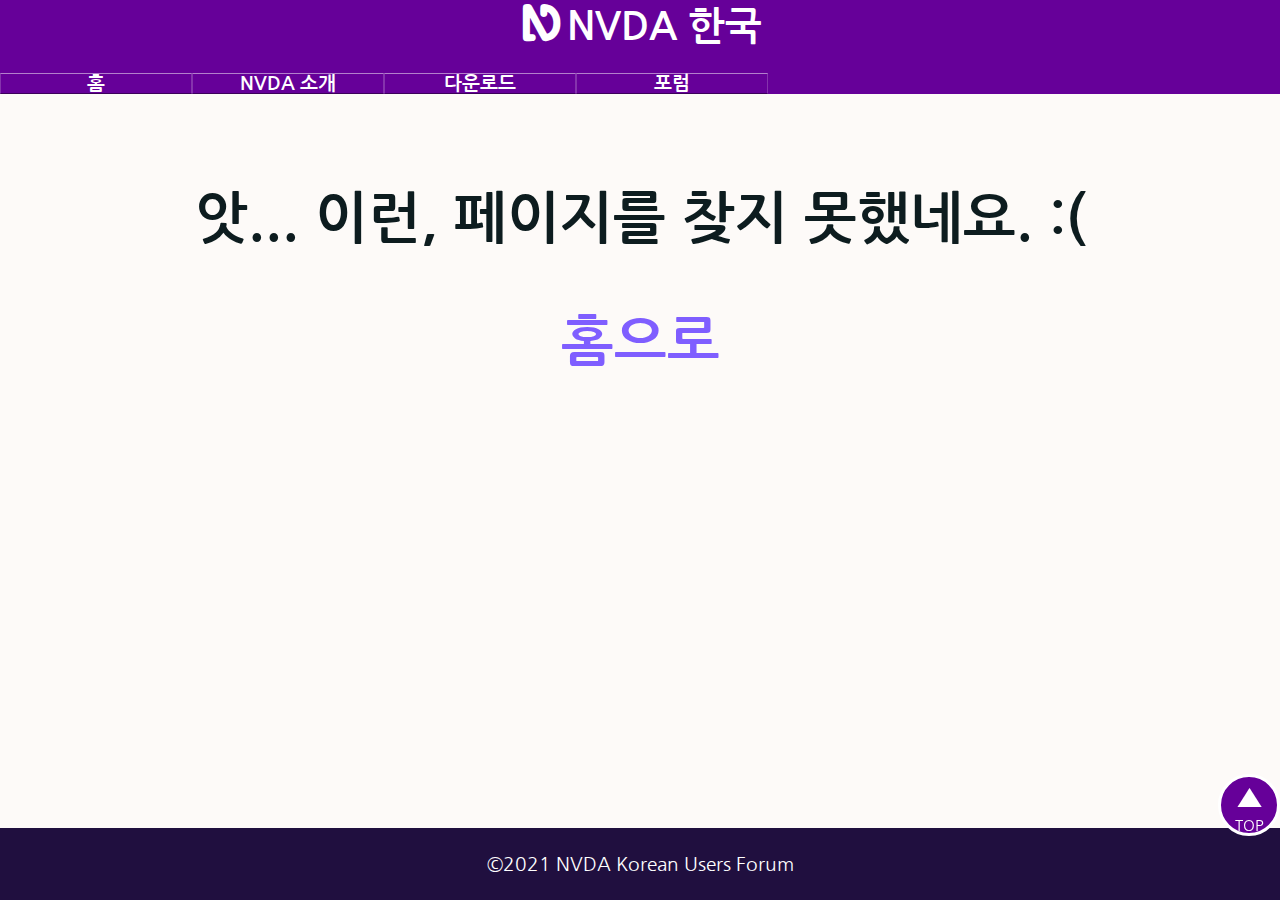
<file: index.html>
<!doctype html><html lang="ko"><head><meta charset="utf-8"/><link rel="icon" href="/favicon.ico"/><meta name="viewport" content="width=device-width,initial-scale=1"/><meta name="theme-color" content="#000000"/><meta name="description" content="Web site created using create-react-app"/><link rel="apple-touch-icon" href="/logo192.png"/><link rel="manifest" href="/manifest.json"/><title>NVDA 한국</title><link href="/static/css/main.1f9fa230.chunk.css" rel="stylesheet"></head><body><noscript>You need to enable JavaScript to run this app.</noscript><div id="root"></div><div id="PageAnnouncer" class="invisible-a11y" aria-live="polite"></div><script type="text/javascript">!function(n){if("/"===n.search[1]){var a=n.search.slice(1).split("&").map((function(n){return n.replace(/~and~/g,"&")})).join("?");window.history.replaceState(null,null,n.pathname.slice(0,-1)+a+n.hash)}}(window.location)</script><script>!function(e){function r(r){for(var n,a,i=r[0],c=r[1],l=r[2],s=0,p=[];s<i.length;s++)a=i[s],Object.prototype.hasOwnProperty.call(o,a)&&o[a]&&p.push(o[a][0]),o[a]=0;for(n in c)Object.prototype.hasOwnProperty.call(c,n)&&(e[n]=c[n]);for(f&&f(r);p.length;)p.shift()();return u.push.apply(u,l||[]),t()}function t(){for(var e,r=0;r<u.length;r++){for(var t=u[r],n=!0,i=1;i<t.length;i++){var c=t[i];0!==o[c]&&(n=!1)}n&&(u.splice(r--,1),e=a(a.s=t[0]))}return e}var n={},o={1:0},u=[];function a(r){if(n[r])return n[r].exports;var t=n[r]={i:r,l:!1,exports:{}};return e[r].call(t.exports,t,t.exports,a),t.l=!0,t.exports}a.e=function(e){var r=[],t=o[e];if(0!==t)if(t)r.push(t[2]);else{var n=new Promise((function(r,n){t=o[e]=[r,n]}));r.push(t[2]=n);var u,i=document.createElement("script");i.charset="utf-8",i.timeout=120,a.nc&&i.setAttribute("nonce",a.nc),i.src=function(e){return a.p+"static/js/"+({}[e]||e)+"."+{3:"0346ff30"}[e]+".chunk.js"}(e);var c=new Error;u=function(r){i.onerror=i.onload=null,clearTimeout(l);var t=o[e];if(0!==t){if(t){var n=r&&("load"===r.type?"missing":r.type),u=r&&r.target&&r.target.src;c.message="Loading chunk "+e+" failed.\n("+n+": "+u+")",c.name="ChunkLoadError",c.type=n,c.request=u,t[1](c)}o[e]=void 0}};var l=setTimeout((function(){u({type:"timeout",target:i})}),12e4);i.onerror=i.onload=u,document.head.appendChild(i)}return Promise.all(r)},a.m=e,a.c=n,a.d=function(e,r,t){a.o(e,r)||Object.defineProperty(e,r,{enumerable:!0,get:t})},a.r=function(e){"undefined"!=typeof Symbol&&Symbol.toStringTag&&Object.defineProperty(e,Symbol.toStringTag,{value:"Module"}),Object.defineProperty(e,"__esModule",{value:!0})},a.t=function(e,r){if(1&r&&(e=a(e)),8&r)return e;if(4&r&&"object"==typeof e&&e&&e.__esModule)return e;var t=Object.create(null);if(a.r(t),Object.defineProperty(t,"default",{enumerable:!0,value:e}),2&r&&"string"!=typeof e)for(var n in e)a.d(t,n,function(r){return e[r]}.bind(null,n));return t},a.n=function(e){var r=e&&e.__esModule?function(){return e.default}:function(){return e};return a.d(r,"a",r),r},a.o=function(e,r){return Object.prototype.hasOwnProperty.call(e,r)},a.p="/",a.oe=function(e){throw console.error(e),e};var i=this["webpackJsonpnvda-kr"]=this["webpackJsonpnvda-kr"]||[],c=i.push.bind(i);i.push=r,i=i.slice();for(var l=0;l<i.length;l++)r(i[l]);var f=c;t()}([])</script><script src="/static/js/2.1d784edf.chunk.js"></script><script src="/static/js/main.8b32c1b2.chunk.js"></script></body></html>
</file>
<file: static/css/main.1f9fa230.chunk.css>
@import url(https://fonts.googleapis.com/css2?family=Nanum+Gothic:wght@400;700;800&display=swap);
/*! Generated by Font Squirrel (https://www.fontsquirrel.com) on March 19, 2021 */@font-face{font-family:"klavika_arrowsregular";src:url(/static/media/klavikaarrows-webfont.01449c26.woff2) format("woff2"),url(/static/media/klavikaarrows-webfont.d55feba8.woff) format("woff");font-weight:400;font-style:normal}@font-face{font-family:"klavika_arrowsbold";src:url(/static/media/klavikaarrowsbold-webfont.155f2e19.woff2) format("woff2"),url(/static/media/klavikaarrowsbold-webfont.b88c4ce3.woff) format("woff");font-weight:400;font-style:normal}@font-face{font-family:"klavika_arrowslight";src:url(/static/media/klavikaarrowslight-webfont.5ce0d7e4.woff2) format("woff2"),url(/static/media/klavikaarrowslight-webfont.b1586c8c.woff) format("woff");font-weight:400;font-style:normal}@font-face{font-family:"klavika_arrowsmedium";src:url(/static/media/klavikaarrowsmedium-webfont.ae5dec90.woff2) format("woff2"),url(/static/media/klavikaarrowsmedium-webfont.a333ae7a.woff) format("woff");font-weight:400;font-style:normal}@font-face{font-family:"klavika_boldbold";src:url(/static/media/klavikaboldbold1-webfont.5fe7202e.woff2) format("woff2"),url(/static/media/klavikaboldbold1-webfont.40d0d098.woff) format("woff");font-weight:400;font-style:normal}@font-face{font-family:"klavika_bold_capsbold_italic";src:url(/static/media/klavikaboldcaps-italicsc-webfont.b22a3291.woff2) format("woff2"),url(/static/media/klavikaboldcaps-italicsc-webfont.3924015e.woff) format("woff");font-weight:400;font-style:normal}@font-face{font-family:"klavika_light_capsLtIt";src:url(/static/media/klavikalightcaps-italicsc-webfont.799dbb18.woff2) format("woff2"),url(/static/media/klavikalightcaps-italicsc-webfont.500efaec.woff) format("woff");font-weight:400;font-style:normal}@font-face{font-family:"klavika_lightitalic";src:url(/static/media/klavikalight-italic-webfont.6aec8aad.woff2) format("woff2"),url(/static/media/klavikalight-italic-webfont.b87cf730.woff) format("woff");font-weight:400;font-style:normal}@font-face{font-family:"klavika_lightlight";src:url(/static/media/klavikalight-osf-webfont.096417f0.woff2) format("woff2"),url(/static/media/klavikalight-osf-webfont.e982e0ab.woff) format("woff");font-weight:400;font-style:normal}@font-face{font-family:"klavika_med_capsmedium";src:url(/static/media/klavikamedcaps-sc-webfont.228fa533.woff2) format("woff2"),url(/static/media/klavikamedcaps-sc-webfont.cf48012f.woff) format("woff");font-weight:400;font-style:normal}@font-face{font-family:"klavika_med_capsmedium_italic";src:url(/static/media/klavikamed-italicsc-webfont.d4727237.woff2) format("woff2"),url(/static/media/klavikamed-italicsc-webfont.2a468dcd.woff) format("woff");font-weight:400;font-style:normal}@font-face{font-family:"klavika_mediumitalic";src:url(/static/media/klavikamedium-italic-webfont.85ac3043.woff2) format("woff2"),url(/static/media/klavikamedium-italic-webfont.eaff8858.woff) format("woff");font-weight:400;font-style:normal}*{margin:0;padding:0;box-sizing:border-box}:focus{outline-offset:.1em}body,body>#root,html{width:100%;height:100%;font-size:1.1rem;font-family:"Nanum Gothic"}:lang(ko){letter-spacing:0;word-break:keep-all}h1{font-size:200%}h2{font-size:175%;margin:.3em 0}h3{font-size:155%;margin:.2em 0}h4{font-size:125%;margin:.1em 0}h5{font-size:110%}h5,h6{margin:.1rem 0}h6{font-size:100%}.invisible-a11y{border:0;clip:rect(0 0 0 0);height:1px;margin:-1px;overflow:hidden;padding:0;position:absolute;width:1px}h1 .icon-nvda{display:inline-block;text-align:center;vertical-align:text-bottom;margin-right:.2rem}h1 .icon-nvda:before{font-size:1.2em;text-align:center}button,input,select,textarea{-webkit-appearance:none;appearance:none;border:none}main{position:relative}@font-face{font-family:"icomoon";src:url(/static/media/icomoon.680509c6.eot);src:url(/static/media/icomoon.680509c6.eot) format("embedded-opentype"),url(/static/media/icomoon.7b50d2d3.ttf) format("truetype"),url(/static/media/icomoon.dadf8e8f.woff) format("woff"),url(/static/media/icomoon.93f24d53.svg) format("svg");font-weight:400;font-style:normal;font-display:block}[class*=" icon-"],[class^=icon-]{font-family:"icomoon"!important;speak:never;font-style:normal;font-weight:400;font-feature-settings:normal;font-variant:normal;text-transform:none;line-height:1;-webkit-font-smoothing:antialiased;-moz-osx-font-smoothing:grayscale}.icon-error:before{content:"\ee91"}.icon-error_outline:before{content:"\ee92"}.icon-warning1:before{content:"\ee93"}.icon-add_alert:before{content:"\ee94"}.icon-notification_important:before{content:"\ee95"}.icon-album:before{content:"\ee96"}.icon-av_timer:before{content:"\ee97"}.icon-closed_caption:before{content:"\ee98"}.icon-equalizer1:before{content:"\ee99"}.icon-explicit:before{content:"\ee9a"}.icon-fast_forward:before{content:"\ee9b"}.icon-fast_rewind:before{content:"\ee9c"}.icon-games:before{content:"\ee9d"}.icon-hearing:before{content:"\ee9e"}.icon-high_quality:before{content:"\ee9f"}.icon-loop3:before{content:"\eea0"}.icon-mic1:before{content:"\eea1"}.icon-mic_none:before{content:"\eea2"}.icon-mic_off:before{content:"\eea3"}.icon-movie:before{content:"\eea4"}.icon-library_add:before{content:"\eea5"}.icon-library_books:before{content:"\eea6"}.icon-library_music:before{content:"\eea7"}.icon-new_releases:before{content:"\eea8"}.icon-not_interested:before{content:"\eea9"}.icon-pause1:before{content:"\eeaa"}.icon-pause_circle_filled:before{content:"\eeab"}.icon-pause_circle_outline:before{content:"\eeac"}.icon-play_arrow:before{content:"\eead"}.icon-play_circle_filled:before{content:"\eeae"}.icon-play_circle_outline:before{content:"\eeaf"}.icon-playlist_add:before{content:"\eeb0"}.icon-queue_music:before{content:"\eeb1"}.icon-radio:before{content:"\eeb2"}.icon-recent_actors:before{content:"\eeb3"}.icon-repeat:before{content:"\eeb4"}.icon-repeat_one:before{content:"\eeb5"}.icon-replay:before{content:"\eeb6"}.icon-shuffle1:before{content:"\eeb7"}.icon-skip_next:before{content:"\eeb8"}.icon-skip_previous:before{content:"\eeb9"}.icon-snooze:before{content:"\eeba"}.icon-stop1:before{content:"\eebb"}.icon-subtitles:before{content:"\eebc"}.icon-surround_sound:before{content:"\eebd"}.icon-video_library:before{content:"\eebe"}.icon-videocam:before{content:"\eebf"}.icon-videocam_off:before{content:"\eec0"}.icon-volume_down:before{content:"\eec1"}.icon-volume_mute:before{content:"\eec2"}.icon-volume_off:before{content:"\eec3"}.icon-volume_up:before{content:"\eec4"}.icon-web:before{content:"\eec5"}.icon-hd:before{content:"\eec6"}.icon-sort_by_alpha:before{content:"\eec7"}.icon-airplay:before{content:"\eec8"}.icon-forward_10:before{content:"\eec9"}.icon-forward_30:before{content:"\eeca"}.icon-forward_5:before{content:"\eecb"}.icon-replay_10:before{content:"\eecc"}.icon-replay_30:before{content:"\eecd"}.icon-replay_5:before{content:"\eece"}.icon-add_to_queue:before{content:"\eecf"}.icon-fiber_dvr:before{content:"\eed0"}.icon-fiber_new:before{content:"\eed1"}.icon-playlist_play:before{content:"\eed2"}.icon-art_track:before{content:"\eed3"}.icon-fiber_manual_record:before{content:"\eed4"}.icon-fiber_smart_record:before{content:"\eed5"}.icon-music_video:before{content:"\eed6"}.icon-subscriptions:before{content:"\eed7"}.icon-playlist_add_check:before{content:"\eed8"}.icon-queue_play_next:before{content:"\eed9"}.icon-remove_from_queue:before{content:"\eeda"}.icon-slow_motion_video:before{content:"\eedb"}.icon-web_asset:before{content:"\eedc"}.icon-fiber_pin:before{content:"\eedd"}.icon-branding_watermark:before{content:"\eede"}.icon-call_to_action:before{content:"\eedf"}.icon-featured_play_list:before{content:"\eee0"}.icon-featured_video:before{content:"\eee1"}.icon-note:before{content:"\eee2"}.icon-video_call:before{content:"\eee3"}.icon-video_label:before{content:"\eee4"}.icon-4k:before{content:"\eee5"}.icon-missed_video_call:before{content:"\eee6"}.icon-control_camera:before{content:"\eee7"}.icon-business:before{content:"\eee8"}.icon-call:before{content:"\eee9"}.icon-call_end:before{content:"\eeea"}.icon-call_made:before{content:"\eeeb"}.icon-call_merge:before{content:"\eeec"}.icon-call_missed:before{content:"\eeed"}.icon-call_received:before{content:"\eeee"}.icon-call_split:before{content:"\eeef"}.icon-chat:before{content:"\eef0"}.icon-clear_all:before{content:"\eef1"}.icon-comment:before{content:"\eef2"}.icon-contacts:before{content:"\eef3"}.icon-dialer_sip:before{content:"\eef4"}.icon-dialpad:before{content:"\eef5"}.icon-email:before{content:"\eef6"}.icon-forum:before{content:"\eef7"}.icon-import_export:before{content:"\eef8"}.icon-invert_colors_off:before{content:"\eef9"}.icon-live_help:before{content:"\eefa"}.icon-location_off:before{content:"\eefb"}.icon-location_on:before{content:"\eefc"}.icon-message:before{content:"\eefd"}.icon-chat_bubble:before{content:"\eefe"}.icon-chat_bubble_outline:before{content:"\eeff"}.icon-no_sim:before{content:"\ef00"}.icon-phone1:before{content:"\ef01"}.icon-portable_wifi_off:before{content:"\ef02"}.icon-contact_phone:before{content:"\ef03"}.icon-contact_mail:before{content:"\ef04"}.icon-ring_volume:before{content:"\ef05"}.icon-speaker_phone:before{content:"\ef06"}.icon-stay_current_landscape:before{content:"\ef07"}.icon-stay_current_portrait:before{content:"\ef08"}.icon-swap_calls:before{content:"\ef09"}.icon-textsms:before{content:"\ef0a"}.icon-voicemail:before{content:"\ef0b"}.icon-vpn_key:before{content:"\ef0c"}.icon-phonelink_erase:before{content:"\ef0d"}.icon-phonelink_lock:before{content:"\ef0e"}.icon-phonelink_ring:before{content:"\ef0f"}.icon-phonelink_setup:before{content:"\ef10"}.icon-present_to_all:before{content:"\ef11"}.icon-import_contacts:before{content:"\ef12"}.icon-mail_outline:before{content:"\ef13"}.icon-screen_share:before{content:"\ef14"}.icon-stop_screen_share:before{content:"\ef15"}.icon-call_missed_outgoing:before{content:"\ef16"}.icon-rss_feed:before{content:"\ef17"}.icon-alternate_email:before{content:"\ef18"}.icon-mobile_screen_share:before{content:"\ef19"}.icon-add_call:before{content:"\ef1a"}.icon-cancel_presentation:before{content:"\ef1b"}.icon-pause_presentation:before{content:"\ef1c"}.icon-unsubscribe:before{content:"\ef1d"}.icon-cell_wifi:before{content:"\ef1e"}.icon-sentiment_satisfied_alt:before{content:"\ef1f"}.icon-list_alt:before{content:"\ef20"}.icon-domain_disabled:before{content:"\ef21"}.icon-lightbulb:before{content:"\ef22"}.icon-add:before{content:"\ef23"}.icon-add_box:before{content:"\ef24"}.icon-add_circle:before{content:"\ef25"}.icon-add_circle_outline:before{content:"\ef26"}.icon-archive:before{content:"\ef27"}.icon-backspace:before{content:"\ef28"}.icon-block:before{content:"\ef29"}.icon-clear:before{content:"\ef2a"}.icon-content_copy:before{content:"\ef2b"}.icon-content_cut:before{content:"\ef2c"}.icon-content_paste:before{content:"\ef2d"}.icon-create:before{content:"\ef2e"}.icon-drafts:before{content:"\ef2f"}.icon-filter_list:before{content:"\ef30"}.icon-flag1:before{content:"\ef31"}.icon-forward1:before{content:"\ef32"}.icon-gesture:before{content:"\ef33"}.icon-inbox:before{content:"\ef34"}.icon-link1:before{content:"\ef35"}.icon-redo1:before{content:"\ef36"}.icon-remove:before{content:"\ef37"}.icon-remove_circle:before{content:"\ef38"}.icon-remove_circle_outline:before{content:"\ef39"}.icon-reply1:before{content:"\ef3a"}.icon-reply_all:before{content:"\ef3b"}.icon-report:before{content:"\ef3c"}.icon-save:before{content:"\ef3d"}.icon-select_all:before{content:"\ef3e"}.icon-send:before{content:"\ef3f"}.icon-sort:before{content:"\ef40"}.icon-text_format:before{content:"\ef41"}.icon-undo1:before{content:"\ef42"}.icon-font_download:before{content:"\ef43"}.icon-move_to_inbox:before{content:"\ef44"}.icon-unarchive:before{content:"\ef45"}.icon-next_week:before{content:"\ef46"}.icon-weekend:before{content:"\ef47"}.icon-delete_sweep:before{content:"\ef48"}.icon-low_priority:before{content:"\ef49"}.icon-outlined_flag:before{content:"\ef4a"}.icon-link_off:before{content:"\ef4b"}.icon-report_off:before{content:"\ef4c"}.icon-save_alt:before{content:"\ef4d"}.icon-ballot:before{content:"\ef4e"}.icon-file_copy:before{content:"\ef4f"}.icon-how_to_reg:before{content:"\ef50"}.icon-how_to_vote:before{content:"\ef51"}.icon-waves:before{content:"\ef52"}.icon-where_to_vote:before{content:"\ef53"}.icon-add_link:before{content:"\ef54"}.icon-inventory:before{content:"\ef55"}.icon-access_alarm:before{content:"\ef56"}.icon-access_alarms:before{content:"\ef57"}.icon-access_time:before{content:"\ef58"}.icon-add_alarm:before{content:"\ef59"}.icon-airplanemode_off:before{content:"\ef5a"}.icon-airplanemode_on:before{content:"\ef5b"}.icon-battery_alert:before{content:"\ef5c"}.icon-battery_charging_full:before{content:"\ef5d"}.icon-battery_full:before{content:"\ef5e"}.icon-battery_unknown:before{content:"\ef5f"}.icon-bluetooth:before{content:"\ef60"}.icon-bluetooth_connected:before{content:"\ef61"}.icon-bluetooth_disabled:before{content:"\ef62"}.icon-bluetooth_searching:before{content:"\ef63"}.icon-brightness_auto:before{content:"\ef64"}.icon-brightness_high:before{content:"\ef65"}.icon-brightness_low:before{content:"\ef66"}.icon-brightness_medium:before{content:"\ef67"}.icon-data_usage:before{content:"\ef68"}.icon-developer_mode:before{content:"\ef69"}.icon-devices:before{content:"\ef6a"}.icon-dvr:before{content:"\ef6b"}.icon-gps_fixed:before{content:"\ef6c"}.icon-gps_not_fixed:before{content:"\ef6d"}.icon-gps_off:before{content:"\ef6e"}.icon-graphic_eq:before{content:"\ef6f"}.icon-network_cell:before{content:"\ef70"}.icon-network_wifi:before{content:"\ef71"}.icon-nfc:before{content:"\ef72"}.icon-now_wallpaper:before{content:"\ef73"}.icon-now_widgets:before{content:"\ef74"}.icon-screen_lock_landscape:before{content:"\ef75"}.icon-screen_lock_portrait:before{content:"\ef76"}.icon-screen_lock_rotation:before{content:"\ef77"}.icon-screen_rotation:before{content:"\ef78"}.icon-sd_storage:before{content:"\ef79"}.icon-settings_system_daydream:before{content:"\ef7a"}.icon-signal_cellular_4_bar:before{content:"\ef7b"}.icon-signal_cellular_connected_no_internet_4_bar:before{content:"\ef7c"}.icon-signal_cellular_null:before{content:"\ef7d"}.icon-signal_cellular_off:before{content:"\ef7e"}.icon-signal_wifi_4_bar:before{content:"\ef7f"}.icon-signal_wifi_4_bar_lock:before{content:"\ef80"}.icon-signal_wifi_off:before{content:"\ef81"}.icon-storage:before{content:"\ef82"}.icon-usb:before{content:"\ef83"}.icon-wifi_lock:before{content:"\ef84"}.icon-wifi_tethering:before{content:"\ef85"}.icon-add_to_home_screen:before{content:"\ef86"}.icon-device_thermostat:before{content:"\ef87"}.icon-mobile_friendly:before{content:"\ef88"}.icon-mobile_off:before{content:"\ef89"}.icon-signal_cellular_alt:before{content:"\ef8a"}.icon-attach_file:before{content:"\ef8b"}.icon-attach_money:before{content:"\ef8c"}.icon-border_all:before{content:"\ef8d"}.icon-border_bottom:before{content:"\ef8e"}.icon-border_clear:before{content:"\ef8f"}.icon-border_color:before{content:"\ef90"}.icon-border_horizontal:before{content:"\ef91"}.icon-border_inner:before{content:"\ef92"}.icon-border_left:before{content:"\ef93"}.icon-border_outer:before{content:"\ef94"}.icon-border_right:before{content:"\ef95"}.icon-border_style:before{content:"\ef96"}.icon-border_top:before{content:"\ef97"}.icon-border_vertical:before{content:"\ef98"}.icon-format_align_center:before{content:"\ef99"}.icon-format_align_justify:before{content:"\ef9a"}.icon-format_align_left:before{content:"\ef9b"}.icon-format_align_right:before{content:"\ef9c"}.icon-format_bold:before{content:"\ef9d"}.icon-format_clear:before{content:"\ef9e"}.icon-format_color_fill:before{content:"\ef9f"}.icon-format_color_reset:before{content:"\efa0"}.icon-format_color_text:before{content:"\efa1"}.icon-format_indent_decrease:before{content:"\efa2"}.icon-format_indent_increase:before{content:"\efa3"}.icon-format_italic:before{content:"\efa4"}.icon-format_line_spacing:before{content:"\efa5"}.icon-format_list_bulleted:before{content:"\efa6"}.icon-format_list_numbered:before{content:"\efa7"}.icon-format_paint:before{content:"\efa8"}.icon-format_quote:before{content:"\efa9"}.icon-format_size:before{content:"\efaa"}.icon-format_strikethrough:before{content:"\efab"}.icon-format_textdirection_l_to_r:before{content:"\efac"}.icon-format_textdirection_r_to_l:before{content:"\efad"}.icon-format_underlined:before{content:"\efae"}.icon-functions:before{content:"\efaf"}.icon-insert_chart:before{content:"\efb0"}.icon-insert_comment:before{content:"\efb1"}.icon-insert_drive_file:before{content:"\efb2"}.icon-insert_emoticon:before{content:"\efb3"}.icon-insert_invitation:before{content:"\efb4"}.icon-insert_photo:before{content:"\efb5"}.icon-mode_comment:before{content:"\efb6"}.icon-publish:before{content:"\efb7"}.icon-space_bar:before{content:"\efb8"}.icon-strikethrough_s:before{content:"\efb9"}.icon-vertical_align_bottom:before{content:"\efba"}.icon-vertical_align_center:before{content:"\efbb"}.icon-vertical_align_top:before{content:"\efbc"}.icon-wrap_text:before{content:"\efbd"}.icon-money_off:before{content:"\efbe"}.icon-drag_handle:before{content:"\efbf"}.icon-format_shapes:before{content:"\efc0"}.icon-highlight:before{content:"\efc1"}.icon-linear_scale:before{content:"\efc2"}.icon-short_text:before{content:"\efc3"}.icon-text_fields:before{content:"\efc4"}.icon-monetization_on:before{content:"\efc5"}.icon-title:before{content:"\efc6"}.icon-table_chart:before{content:"\efc7"}.icon-add_comment:before{content:"\efc8"}.icon-format_list_numbered_rtl:before{content:"\efc9"}.icon-scatter_plot:before{content:"\efca"}.icon-score:before{content:"\efcb"}.icon-insert_chart_outlined:before{content:"\efcc"}.icon-bar_chart:before{content:"\efcd"}.icon-notes:before{content:"\efce"}.icon-attachment1:before{content:"\efcf"}.icon-cloud1:before{content:"\efd0"}.icon-cloud_circle:before{content:"\efd1"}.icon-cloud_done:before{content:"\efd2"}.icon-cloud_download:before{content:"\efd3"}.icon-cloud_off:before{content:"\efd4"}.icon-cloud_queue:before{content:"\efd5"}.icon-cloud_upload:before{content:"\efd6"}.icon-file_download:before{content:"\efd7"}.icon-file_upload:before{content:"\efd8"}.icon-folder1:before{content:"\efd9"}.icon-folder_open:before{content:"\efda"}.icon-folder_shared:before{content:"\efdb"}.icon-create_new_folder:before{content:"\efdc"}.icon-cast:before{content:"\efdd"}.icon-cast_connected:before{content:"\efde"}.icon-computer:before{content:"\efdf"}.icon-desktop_mac:before{content:"\efe0"}.icon-desktop_windows:before{content:"\efe1"}.icon-developer_board:before{content:"\efe2"}.icon-dock:before{content:"\efe3"}.icon-headset:before{content:"\efe4"}.icon-headset_mic:before{content:"\efe5"}.icon-keyboard1:before{content:"\efe6"}.icon-keyboard_arrow_down:before{content:"\efe7"}.icon-keyboard_arrow_left:before{content:"\efe8"}.icon-keyboard_arrow_right:before{content:"\efe9"}.icon-keyboard_arrow_up:before{content:"\efea"}.icon-keyboard_backspace:before{content:"\efeb"}.icon-keyboard_capslock:before{content:"\efec"}.icon-keyboard_hide:before{content:"\efed"}.icon-keyboard_return:before{content:"\efee"}.icon-keyboard_tab:before{content:"\efef"}.icon-keyboard_voice:before{content:"\eff0"}.icon-laptop_chromebook:before{content:"\eff1"}.icon-laptop_mac:before{content:"\eff2"}.icon-laptop_windows:before{content:"\eff3"}.icon-memory:before{content:"\eff4"}.icon-mouse:before{content:"\eff5"}.icon-phone_android:before{content:"\eff6"}.icon-phone_iphone:before{content:"\eff7"}.icon-phonelink_off:before{content:"\eff8"}.icon-router:before{content:"\eff9"}.icon-scanner:before{content:"\effa"}.icon-security:before{content:"\effb"}.icon-sim_card:before{content:"\effc"}.icon-speaker:before{content:"\effd"}.icon-speaker_group:before{content:"\effe"}.icon-tablet1:before{content:"\efff"}.icon-tablet_android:before{content:"\f000"}.icon-tablet_mac:before{content:"\f001"}.icon-toys:before{content:"\f002"}.icon-tv1:before{content:"\f003"}.icon-watch:before{content:"\f004"}.icon-device_hub:before{content:"\f005"}.icon-power_input:before{content:"\f006"}.icon-devices_other:before{content:"\f007"}.icon-videogame_asset:before{content:"\f008"}.icon-device_unknown:before{content:"\f009"}.icon-headset_off:before{content:"\f00a"}.icon-adjust:before{content:"\f00b"}.icon-assistant:before{content:"\f00c"}.icon-audiotrack:before{content:"\f00d"}.icon-blur_circular:before{content:"\f00e"}.icon-blur_linear:before{content:"\f00f"}.icon-blur_off:before{content:"\f010"}.icon-blur_on:before{content:"\f011"}.icon-brightness_1:before{content:"\f012"}.icon-brightness_2:before{content:"\f013"}.icon-brightness_3:before{content:"\f014"}.icon-brightness_4:before{content:"\f015"}.icon-broken_image:before{content:"\f016"}.icon-brush:before{content:"\f017"}.icon-camera1:before{content:"\f018"}.icon-camera_alt:before{content:"\f019"}.icon-camera_front:before{content:"\f01a"}.icon-camera_rear:before{content:"\f01b"}.icon-camera_roll:before{content:"\f01c"}.icon-center_focus_strong:before{content:"\f01d"}.icon-center_focus_weak:before{content:"\f01e"}.icon-collections:before{content:"\f01f"}.icon-color_lens:before{content:"\f020"}.icon-colorize:before{content:"\f021"}.icon-compare:before{content:"\f022"}.icon-control_point_duplicate:before{content:"\f023"}.icon-crop_16_9:before{content:"\f024"}.icon-crop_3_2:before{content:"\f025"}.icon-crop1:before{content:"\f026"}.icon-crop_5_4:before{content:"\f027"}.icon-crop_7_5:before{content:"\f028"}.icon-crop_din:before{content:"\f029"}.icon-crop_free:before{content:"\f02a"}.icon-crop_original:before{content:"\f02b"}.icon-crop_portrait:before{content:"\f02c"}.icon-crop_square:before{content:"\f02d"}.icon-dehaze:before{content:"\f02e"}.icon-details:before{content:"\f02f"}.icon-exposure:before{content:"\f030"}.icon-exposure_neg_1:before{content:"\f031"}.icon-exposure_neg_2:before{content:"\f032"}.icon-exposure_plus_1:before{content:"\f033"}.icon-exposure_plus_2:before{content:"\f034"}.icon-exposure_zero:before{content:"\f035"}.icon-filter_1:before{content:"\f036"}.icon-filter_2:before{content:"\f037"}.icon-filter_3:before{content:"\f038"}.icon-filter1:before{content:"\f039"}.icon-filter_4:before{content:"\f03a"}.icon-filter_5:before{content:"\f03b"}.icon-filter_6:before{content:"\f03c"}.icon-filter_7:before{content:"\f03d"}.icon-filter_8:before{content:"\f03e"}.icon-filter_9:before{content:"\f03f"}.icon-filter_9_plus:before{content:"\f040"}.icon-filter_b_and_w:before{content:"\f041"}.icon-filter_center_focus:before{content:"\f042"}.icon-filter_drama:before{content:"\f043"}.icon-filter_frames:before{content:"\f044"}.icon-filter_hdr:before{content:"\f045"}.icon-filter_none:before{content:"\f046"}.icon-filter_tilt_shift:before{content:"\f047"}.icon-filter_vintage:before{content:"\f048"}.icon-flare:before{content:"\f049"}.icon-flash_auto:before{content:"\f04a"}.icon-flash_off:before{content:"\f04b"}.icon-flash_on:before{content:"\f04c"}.icon-flip:before{content:"\f04d"}.icon-gradient:before{content:"\f04e"}.icon-grain:before{content:"\f04f"}.icon-grid_off:before{content:"\f050"}.icon-grid_on:before{content:"\f051"}.icon-hdr_off:before{content:"\f052"}.icon-hdr_on:before{content:"\f053"}.icon-hdr_strong:before{content:"\f054"}.icon-hdr_weak:before{content:"\f055"}.icon-healing:before{content:"\f056"}.icon-image_aspect_ratio:before{content:"\f057"}.icon-iso:before{content:"\f058"}.icon-leak_add:before{content:"\f059"}.icon-leak_remove:before{content:"\f05a"}.icon-lens:before{content:"\f05b"}.icon-looks_3:before{content:"\f05c"}.icon-looks:before{content:"\f05d"}.icon-looks_4:before{content:"\f05e"}.icon-looks_5:before{content:"\f05f"}.icon-looks_6:before{content:"\f060"}.icon-looks_one:before{content:"\f061"}.icon-looks_two:before{content:"\f062"}.icon-loupe:before{content:"\f063"}.icon-monochrome_photos:before{content:"\f064"}.icon-music_note:before{content:"\f065"}.icon-nature:before{content:"\f066"}.icon-nature_people:before{content:"\f067"}.icon-navigate_before:before{content:"\f068"}.icon-navigate_next:before{content:"\f069"}.icon-panorama:before{content:"\f06a"}.icon-panorama_fisheye:before{content:"\f06b"}.icon-panorama_horizontal:before{content:"\f06c"}.icon-panorama_vertical:before{content:"\f06d"}.icon-panorama_wide_angle:before{content:"\f06e"}.icon-photo_album:before{content:"\f06f"}.icon-picture_as_pdf:before{content:"\f070"}.icon-portrait:before{content:"\f071"}.icon-remove_red_eye:before{content:"\f072"}.icon-rotate_90_degrees_ccw:before{content:"\f073"}.icon-rotate_left:before{content:"\f074"}.icon-rotate_right:before{content:"\f075"}.icon-slideshow:before{content:"\f076"}.icon-straighten:before{content:"\f077"}.icon-style:before{content:"\f078"}.icon-switch_camera:before{content:"\f079"}.icon-switch_video:before{content:"\f07a"}.icon-texture:before{content:"\f07b"}.icon-timelapse:before{content:"\f07c"}.icon-timer_10:before{content:"\f07d"}.icon-timer_3:before{content:"\f07e"}.icon-timer:before{content:"\f07f"}.icon-timer_off:before{content:"\f080"}.icon-tonality:before{content:"\f081"}.icon-transform:before{content:"\f082"}.icon-tune:before{content:"\f083"}.icon-view_comfy:before{content:"\f084"}.icon-view_compact:before{content:"\f085"}.icon-wb_auto:before{content:"\f086"}.icon-wb_cloudy:before{content:"\f087"}.icon-wb_incandescent:before{content:"\f088"}.icon-wb_sunny:before{content:"\f089"}.icon-collections_bookmark:before{content:"\f08a"}.icon-photo_size_select_actual:before{content:"\f08b"}.icon-photo_size_select_large:before{content:"\f08c"}.icon-photo_size_select_small:before{content:"\f08d"}.icon-vignette:before{content:"\f08e"}.icon-wb_iridescent:before{content:"\f08f"}.icon-crop_rotate:before{content:"\f090"}.icon-linked_camera:before{content:"\f091"}.icon-add_a_photo:before{content:"\f092"}.icon-movie_filter:before{content:"\f093"}.icon-photo_filter:before{content:"\f094"}.icon-burst_mode:before{content:"\f095"}.icon-shutter_speed:before{content:"\f096"}.icon-add_photo_alternate:before{content:"\f097"}.icon-image_search:before{content:"\f098"}.icon-music_off:before{content:"\f099"}.icon-beenhere:before{content:"\f09a"}.icon-directions:before{content:"\f09b"}.icon-directions_bike:before{content:"\f09c"}.icon-directions_bus:before{content:"\f09d"}.icon-directions_car:before{content:"\f09e"}.icon-directions_ferry:before{content:"\f09f"}.icon-directions_subway:before{content:"\f0a0"}.icon-directions_train:before{content:"\f0a1"}.icon-directions_walk:before{content:"\f0a2"}.icon-hotel:before{content:"\f0a3"}.icon-layers:before{content:"\f0a4"}.icon-layers_clear:before{content:"\f0a5"}.icon-local_atm:before{content:"\f0a6"}.icon-local_attraction:before{content:"\f0a7"}.icon-local_bar:before{content:"\f0a8"}.icon-local_cafe:before{content:"\f0a9"}.icon-local_car_wash:before{content:"\f0aa"}.icon-local_convenience_store:before{content:"\f0ab"}.icon-local_drink:before{content:"\f0ac"}.icon-local_florist:before{content:"\f0ad"}.icon-local_gas_station:before{content:"\f0ae"}.icon-local_grocery_store:before{content:"\f0af"}.icon-local_hospital:before{content:"\f0b0"}.icon-local_laundry_service:before{content:"\f0b1"}.icon-local_library:before{content:"\f0b2"}.icon-local_mall:before{content:"\f0b3"}.icon-local_movies:before{content:"\f0b4"}.icon-local_offer:before{content:"\f0b5"}.icon-local_parking:before{content:"\f0b6"}.icon-local_pharmacy:before{content:"\f0b7"}.icon-local_pizza:before{content:"\f0b8"}.icon-local_printshop:before{content:"\f0b9"}.icon-local_restaurant:before{content:"\f0ba"}.icon-local_shipping:before{content:"\f0bb"}.icon-local_taxi:before{content:"\f0bc"}.icon-location_history:before{content:"\f0bd"}.icon-map1:before{content:"\f0be"}.icon-navigation:before{content:"\f0bf"}.icon-pin_drop:before{content:"\f0c0"}.icon-rate_review:before{content:"\f0c1"}.icon-satellite:before{content:"\f0c2"}.icon-store_mall_directory:before{content:"\f0c3"}.icon-traffic:before{content:"\f0c4"}.icon-directions_run:before{content:"\f0c5"}.icon-add_location:before{content:"\f0c6"}.icon-edit_location:before{content:"\f0c7"}.icon-near_me:before{content:"\f0c8"}.icon-person_pin_circle:before{content:"\f0c9"}.icon-zoom_out_map:before{content:"\f0ca"}.icon-restaurant:before{content:"\f0cb"}.icon-ev_station:before{content:"\f0cc"}.icon-streetview:before{content:"\f0cd"}.icon-subway:before{content:"\f0ce"}.icon-train:before{content:"\f0cf"}.icon-tram:before{content:"\f0d0"}.icon-transfer_within_a_station:before{content:"\f0d1"}.icon-atm:before{content:"\f0d2"}.icon-category:before{content:"\f0d3"}.icon-not_listed_location:before{content:"\f0d4"}.icon-departure_board:before{content:"\f0d5"}.icon-360:before{content:"\f0d6"}.icon-edit_attributes:before{content:"\f0d7"}.icon-transit_enterexit:before{content:"\f0d8"}.icon-fastfood:before{content:"\f0d9"}.icon-trip_origin:before{content:"\f0da"}.icon-compass_calibration:before{content:"\f0db"}.icon-money:before{content:"\f0dc"}.icon-apps:before{content:"\f0dd"}.icon-arrow_back:before{content:"\f0de"}.icon-arrow_drop_down:before{content:"\f0df"}.icon-arrow_drop_down_circle:before{content:"\f0e0"}.icon-arrow_drop_up:before{content:"\f0e1"}.icon-arrow_forward:before{content:"\f0e2"}.icon-cancel:before{content:"\f0e3"}.icon-check:before{content:"\f0e4"}.icon-expand_less:before{content:"\f0e5"}.icon-expand_more:before{content:"\f0e6"}.icon-fullscreen:before{content:"\f0e7"}.icon-fullscreen_exit:before{content:"\f0e8"}.icon-menu1:before{content:"\f0e9"}.icon-keyboard_control:before{content:"\f0ea"}.icon-more_vert:before{content:"\f0eb"}.icon-refresh:before{content:"\f0ec"}.icon-unfold_less:before{content:"\f0ed"}.icon-unfold_more:before{content:"\f0ee"}.icon-arrow_upward:before{content:"\f0ef"}.icon-subdirectory_arrow_left:before{content:"\f0f0"}.icon-subdirectory_arrow_right:before{content:"\f0f1"}.icon-arrow_downward:before{content:"\f0f2"}.icon-first_page:before{content:"\f0f3"}.icon-last_page:before{content:"\f0f4"}.icon-arrow_left:before{content:"\f0f5"}.icon-arrow_right:before{content:"\f0f6"}.icon-arrow_back_ios:before{content:"\f0f7"}.icon-arrow_forward_ios:before{content:"\f0f8"}.icon-adb:before{content:"\f0f9"}.icon-disc_full:before{content:"\f0fa"}.icon-do_not_disturb_alt:before{content:"\f0fb"}.icon-drive_eta:before{content:"\f0fc"}.icon-event_available:before{content:"\f0fd"}.icon-event_busy:before{content:"\f0fe"}.icon-event_note:before{content:"\f0ff"}.icon-folder_special:before{content:"\f100"}.icon-mms:before{content:"\f101"}.icon-more:before{content:"\f102"}.icon-network_locked:before{content:"\f103"}.icon-phone_bluetooth_speaker:before{content:"\f104"}.icon-phone_forwarded:before{content:"\f105"}.icon-phone_in_talk:before{content:"\f106"}.icon-phone_locked:before{content:"\f107"}.icon-phone_missed:before{content:"\f108"}.icon-phone_paused:before{content:"\f109"}.icon-sim_card_alert:before{content:"\f10a"}.icon-sms_failed:before{content:"\f10b"}.icon-sync_disabled:before{content:"\f10c"}.icon-sync_problem:before{content:"\f10d"}.icon-system_update:before{content:"\f10e"}.icon-tap_and_play:before{content:"\f10f"}.icon-vibration:before{content:"\f110"}.icon-voice_chat:before{content:"\f111"}.icon-vpn_lock:before{content:"\f112"}.icon-airline_seat_flat:before{content:"\f113"}.icon-airline_seat_flat_angled:before{content:"\f114"}.icon-airline_seat_individual_suite:before{content:"\f115"}.icon-airline_seat_legroom_extra:before{content:"\f116"}.icon-airline_seat_legroom_normal:before{content:"\f117"}.icon-airline_seat_legroom_reduced:before{content:"\f118"}.icon-airline_seat_recline_extra:before{content:"\f119"}.icon-airline_seat_recline_normal:before{content:"\f11a"}.icon-confirmation_number:before{content:"\f11b"}.icon-live_tv:before{content:"\f11c"}.icon-ondemand_video:before{content:"\f11d"}.icon-personal_video:before{content:"\f11e"}.icon-power1:before{content:"\f11f"}.icon-wc:before{content:"\f120"}.icon-wifi:before{content:"\f121"}.icon-enhanced_encryption:before{content:"\f122"}.icon-network_check:before{content:"\f123"}.icon-no_encryption:before{content:"\f124"}.icon-rv_hookup:before{content:"\f125"}.icon-do_not_disturb_off:before{content:"\f126"}.icon-priority_high:before{content:"\f127"}.icon-power_off:before{content:"\f128"}.icon-tv_off:before{content:"\f129"}.icon-wifi_off:before{content:"\f12a"}.icon-phone_callback:before{content:"\f12b"}.icon-pie_chart:before{content:"\f12c"}.icon-pie_chart_outlined:before{content:"\f12d"}.icon-bubble_chart:before{content:"\f12e"}.icon-multiline_chart:before{content:"\f12f"}.icon-show_chart:before{content:"\f130"}.icon-cake:before{content:"\f131"}.icon-group:before{content:"\f132"}.icon-group_add:before{content:"\f133"}.icon-location_city:before{content:"\f134"}.icon-mood_bad:before{content:"\f135"}.icon-notifications:before{content:"\f136"}.icon-notifications_none:before{content:"\f137"}.icon-notifications_off:before{content:"\f138"}.icon-notifications_on:before{content:"\f139"}.icon-notifications_paused:before{content:"\f13a"}.icon-pages:before{content:"\f13b"}.icon-party_mode:before{content:"\f13c"}.icon-people_outline:before{content:"\f13d"}.icon-person:before{content:"\f13e"}.icon-person_add:before{content:"\f13f"}.icon-person_outline:before{content:"\f140"}.icon-plus_one:before{content:"\f141"}.icon-public:before{content:"\f142"}.icon-school:before{content:"\f143"}.icon-share1:before{content:"\f144"}.icon-whatshot:before{content:"\f145"}.icon-sentiment_dissatisfied:before{content:"\f146"}.icon-sentiment_neutral:before{content:"\f147"}.icon-sentiment_satisfied:before{content:"\f148"}.icon-sentiment_very_dissatisfied:before{content:"\f149"}.icon-sentiment_very_satisfied:before{content:"\f14a"}.icon-thumb_down_alt:before{content:"\f14b"}.icon-thumb_up_alt:before{content:"\f14c"}.icon-check_box:before{content:"\f14d"}.icon-check_box_outline_blank:before{content:"\f14e"}.icon-radio_button_on:before{content:"\f14f"}.icon-star:before{content:"\f150"}.icon-star_half:before{content:"\f151"}.icon-star_outline:before{content:"\f152"}.icon-3d_rotation:before{content:"\f153"}.icon-accessibility1:before{content:"\f154"}.icon-account_balance:before{content:"\f155"}.icon-account_balance_wallet:before{content:"\f156"}.icon-account_box:before{content:"\f157"}.icon-account_circle:before{content:"\f158"}.icon-add_shopping_cart:before{content:"\f159"}.icon-alarm_off:before{content:"\f15a"}.icon-alarm_on:before{content:"\f15b"}.icon-android2:before{content:"\f15c"}.icon-announcement:before{content:"\f15d"}.icon-aspect_ratio:before{content:"\f15e"}.icon-assignment:before{content:"\f15f"}.icon-assignment_ind:before{content:"\f160"}.icon-assignment_late:before{content:"\f161"}.icon-assignment_return:before{content:"\f162"}.icon-assignment_returned:before{content:"\f163"}.icon-assignment_turned_in:before{content:"\f164"}.icon-autorenew:before{content:"\f165"}.icon-book1:before{content:"\f166"}.icon-bookmark1:before{content:"\f167"}.icon-bookmark_outline:before{content:"\f168"}.icon-bug_report:before{content:"\f169"}.icon-build:before{content:"\f16a"}.icon-cached:before{content:"\f16b"}.icon-change_history:before{content:"\f16c"}.icon-check_circle:before{content:"\f16d"}.icon-chrome_reader_mode:before{content:"\f16e"}.icon-code:before{content:"\f16f"}.icon-credit_card:before{content:"\f170"}.icon-dashboard:before{content:"\f171"}.icon-delete:before{content:"\f172"}.icon-description:before{content:"\f173"}.icon-dns:before{content:"\f174"}.icon-done:before{content:"\f175"}.icon-done_all:before{content:"\f176"}.icon-exit_to_app:before{content:"\f177"}.icon-explore:before{content:"\f178"}.icon-extension:before{content:"\f179"}.icon-face:before{content:"\f17a"}.icon-favorite:before{content:"\f17b"}.icon-favorite_outline:before{content:"\f17c"}.icon-find_in_page:before{content:"\f17d"}.icon-find_replace:before{content:"\f17e"}.icon-flip_to_back:before{content:"\f17f"}.icon-flip_to_front:before{content:"\f180"}.icon-group_work:before{content:"\f181"}.icon-help:before{content:"\f182"}.icon-highlight_remove:before{content:"\f183"}.icon-history1:before{content:"\f184"}.icon-home1:before{content:"\f185"}.icon-hourglass_empty:before{content:"\f186"}.icon-hourglass_full:before{content:"\f187"}.icon-https:before{content:"\f188"}.icon-info1:before{content:"\f189"}.icon-info_outline:before{content:"\f18a"}.icon-input:before{content:"\f18b"}.icon-invert_colors_on:before{content:"\f18c"}.icon-label:before{content:"\f18d"}.icon-label_outline:before{content:"\f18e"}.icon-language:before{content:"\f18f"}.icon-launch:before{content:"\f190"}.icon-list1:before{content:"\f191"}.icon-lock_open:before{content:"\f192"}.icon-lock_outline:before{content:"\f193"}.icon-loyalty:before{content:"\f194"}.icon-markunread_mailbox:before{content:"\f195"}.icon-note_add:before{content:"\f196"}.icon-open_in_browser:before{content:"\f197"}.icon-open_with:before{content:"\f198"}.icon-pageview:before{content:"\f199"}.icon-perm_camera_mic:before{content:"\f19a"}.icon-perm_contact_calendar:before{content:"\f19b"}.icon-perm_data_setting:before{content:"\f19c"}.icon-perm_device_information:before{content:"\f19d"}.icon-perm_media:before{content:"\f19e"}.icon-perm_phone_msg:before{content:"\f19f"}.icon-perm_scan_wifi:before{content:"\f1a0"}.icon-picture_in_picture:before{content:"\f1a1"}.icon-polymer:before{content:"\f1a2"}.icon-power_settings_new:before{content:"\f1a3"}.icon-receipt:before{content:"\f1a4"}.icon-redeem:before{content:"\f1a5"}.icon-search1:before{content:"\f1a6"}.icon-settings:before{content:"\f1a7"}.icon-settings_applications:before{content:"\f1a8"}.icon-settings_backup_restore:before{content:"\f1a9"}.icon-settings_bluetooth:before{content:"\f1aa"}.icon-settings_cell:before{content:"\f1ab"}.icon-settings_display:before{content:"\f1ac"}.icon-settings_ethernet:before{content:"\f1ad"}.icon-settings_input_antenna:before{content:"\f1ae"}.icon-settings_input_component:before{content:"\f1af"}.icon-settings_input_hdmi:before{content:"\f1b0"}.icon-settings_input_svideo:before{content:"\f1b1"}.icon-settings_overscan:before{content:"\f1b2"}.icon-settings_phone:before{content:"\f1b3"}.icon-settings_power:before{content:"\f1b4"}.icon-settings_remote:before{content:"\f1b5"}.icon-settings_voice:before{content:"\f1b6"}.icon-shop:before{content:"\f1b7"}.icon-shop_two:before{content:"\f1b8"}.icon-shopping_basket:before{content:"\f1b9"}.icon-speaker_notes:before{content:"\f1ba"}.icon-spellcheck:before{content:"\f1bb"}.icon-stars:before{content:"\f1bc"}.icon-subject:before{content:"\f1bd"}.icon-supervisor_account:before{content:"\f1be"}.icon-swap_horiz:before{content:"\f1bf"}.icon-swap_vert:before{content:"\f1c0"}.icon-swap_vertical_circle:before{content:"\f1c1"}.icon-system_update_tv:before{content:"\f1c2"}.icon-tab1:before{content:"\f1c3"}.icon-tab_unselected:before{content:"\f1c4"}.icon-thumb_down:before{content:"\f1c5"}.icon-thumb_up:before{content:"\f1c6"}.icon-thumbs_up_down:before{content:"\f1c7"}.icon-toc:before{content:"\f1c8"}.icon-today:before{content:"\f1c9"}.icon-toll:before{content:"\f1ca"}.icon-track_changes:before{content:"\f1cb"}.icon-translate:before{content:"\f1cc"}.icon-trending_down:before{content:"\f1cd"}.icon-trending_neutral:before{content:"\f1ce"}.icon-trending_up:before{content:"\f1cf"}.icon-verified_user:before{content:"\f1d0"}.icon-view_agenda:before{content:"\f1d1"}.icon-view_array:before{content:"\f1d2"}.icon-view_carousel:before{content:"\f1d3"}.icon-view_column:before{content:"\f1d4"}.icon-view_day:before{content:"\f1d5"}.icon-view_headline:before{content:"\f1d6"}.icon-view_list:before{content:"\f1d7"}.icon-view_module:before{content:"\f1d8"}.icon-view_quilt:before{content:"\f1d9"}.icon-view_stream:before{content:"\f1da"}.icon-view_week:before{content:"\f1db"}.icon-visibility_off:before{content:"\f1dc"}.icon-card_membership:before{content:"\f1dd"}.icon-card_travel:before{content:"\f1de"}.icon-work:before{content:"\f1df"}.icon-youtube_searched_for:before{content:"\f1e0"}.icon-eject1:before{content:"\f1e1"}.icon-camera_enhance:before{content:"\f1e2"}.icon-help_outline:before{content:"\f1e3"}.icon-reorder:before{content:"\f1e4"}.icon-zoom_in:before{content:"\f1e5"}.icon-zoom_out:before{content:"\f1e6"}.icon-http:before{content:"\f1e7"}.icon-event_seat:before{content:"\f1e8"}.icon-flight_land:before{content:"\f1e9"}.icon-flight_takeoff:before{content:"\f1ea"}.icon-play_for_work:before{content:"\f1eb"}.icon-gif:before{content:"\f1ec"}.icon-indeterminate_check_box:before{content:"\f1ed"}.icon-offline_pin:before{content:"\f1ee"}.icon-all_out:before{content:"\f1ef"}.icon-copyright:before{content:"\f1f0"}.icon-fingerprint:before{content:"\f1f1"}.icon-gavel:before{content:"\f1f2"}.icon-lightbulb_outline:before{content:"\f1f3"}.icon-picture_in_picture_alt:before{content:"\f1f4"}.icon-important_devices:before{content:"\f1f5"}.icon-touch_app:before{content:"\f1f6"}.icon-accessible:before{content:"\f1f7"}.icon-compare_arrows:before{content:"\f1f8"}.icon-date_range:before{content:"\f1f9"}.icon-donut_large:before{content:"\f1fa"}.icon-donut_small:before{content:"\f1fb"}.icon-line_style:before{content:"\f1fc"}.icon-line_weight:before{content:"\f1fd"}.icon-motorcycle:before{content:"\f1fe"}.icon-opacity:before{content:"\f1ff"}.icon-pets:before{content:"\f200"}.icon-pregnant_woman:before{content:"\f201"}.icon-record_voice_over:before{content:"\f202"}.icon-rounded_corner:before{content:"\f203"}.icon-rowing:before{content:"\f204"}.icon-timeline:before{content:"\f205"}.icon-update:before{content:"\f206"}.icon-watch_later:before{content:"\f207"}.icon-pan_tool:before{content:"\f208"}.icon-euro_symbol:before{content:"\f209"}.icon-g_translate:before{content:"\f20a"}.icon-remove_shopping_cart:before{content:"\f20b"}.icon-restore_page:before{content:"\f20c"}.icon-speaker_notes_off:before{content:"\f20d"}.icon-delete_forever:before{content:"\f20e"}.icon-accessibility_new:before{content:"\f20f"}.icon-check_circle_outline:before{content:"\f210"}.icon-delete_outline:before{content:"\f211"}.icon-done_outline:before{content:"\f212"}.icon-maximize:before{content:"\f213"}.icon-minimize:before{content:"\f214"}.icon-offline_bolt:before{content:"\f215"}.icon-swap_horizontal_circle:before{content:"\f216"}.icon-accessible_forward:before{content:"\f217"}.icon-calendar_today:before{content:"\f218"}.icon-calendar_view_day:before{content:"\f219"}.icon-label_important:before{content:"\f21a"}.icon-restore_from_trash:before{content:"\f21b"}.icon-supervised_user_circle:before{content:"\f21c"}.icon-text_rotate_up:before{content:"\f21d"}.icon-text_rotate_vertical:before{content:"\f21e"}.icon-text_rotation_angledown:before{content:"\f21f"}.icon-text_rotation_angleup:before{content:"\f220"}.icon-text_rotation_down:before{content:"\f221"}.icon-text_rotation_none:before{content:"\f222"}.icon-commute:before{content:"\f223"}.icon-arrow_right_alt:before{content:"\f224"}.icon-work_off:before{content:"\f225"}.icon-work_outline:before{content:"\f226"}.icon-drag_indicator:before{content:"\f227"}.icon-horizontal_split:before{content:"\f228"}.icon-label_important_outline:before{content:"\f229"}.icon-vertical_split:before{content:"\f22a"}.icon-voice_over_off:before{content:"\f22b"}.icon-segment:before{content:"\f22c"}.icon-contact_support:before{content:"\f22d"}.icon-compress:before{content:"\f22e"}.icon-filter_list_alt:before{content:"\f22f"}.icon-expand:before{content:"\f230"}.icon-edit_off:before{content:"\f231"}.icon-10k:before{content:"\f232"}.icon-10mp:before{content:"\f233"}.icon-11mp:before{content:"\f234"}.icon-12mp:before{content:"\f235"}.icon-13mp:before{content:"\f236"}.icon-14mp:before{content:"\f237"}.icon-15mp:before{content:"\f238"}.icon-16mp:before{content:"\f239"}.icon-17mp:before{content:"\f23a"}.icon-18mp:before{content:"\f23b"}.icon-19mp:before{content:"\f23c"}.icon-1k:before{content:"\f23d"}.icon-1k_plus:before{content:"\f23e"}.icon-20mp:before{content:"\f23f"}.icon-21mp:before{content:"\f240"}.icon-22mp:before{content:"\f241"}.icon-23mp:before{content:"\f242"}.icon-24mp:before{content:"\f243"}.icon-2k:before{content:"\f244"}.icon-2k_plus:before{content:"\f245"}.icon-2mp:before{content:"\f246"}.icon-3k:before{content:"\f247"}.icon-3k_plus:before{content:"\f248"}.icon-3mp:before{content:"\f249"}.icon-4k_plus:before{content:"\f24a"}.icon-4mp:before{content:"\f24b"}.icon-5k:before{content:"\f24c"}.icon-5k_plus:before{content:"\f24d"}.icon-5mp:before{content:"\f24e"}.icon-6k:before{content:"\f24f"}.icon-6k_plus:before{content:"\f250"}.icon-6mp:before{content:"\f251"}.icon-7k:before{content:"\f252"}.icon-7k_plus:before{content:"\f253"}.icon-7mp:before{content:"\f254"}.icon-8k:before{content:"\f255"}.icon-8k_plus:before{content:"\f256"}.icon-8mp:before{content:"\f257"}.icon-9k:before{content:"\f258"}.icon-9k_plus:before{content:"\f259"}.icon-9mp:before{content:"\f25a"}.icon-account_tree:before{content:"\f25b"}.icon-add_chart:before{content:"\f25c"}.icon-add_ic_call:before{content:"\f25d"}.icon-add_moderator:before{content:"\f25e"}.icon-all_inbox:before{content:"\f25f"}.icon-approval:before{content:"\f260"}.icon-assistant_direction:before{content:"\f261"}.icon-assistant_navigation:before{content:"\f262"}.icon-bookmarks1:before{content:"\f263"}.icon-bus_alert:before{content:"\f264"}.icon-cases:before{content:"\f265"}.icon-circle_notifications:before{content:"\f266"}.icon-closed_caption_off:before{content:"\f267"}.icon-connected_tv:before{content:"\f268"}.icon-dangerous:before{content:"\f269"}.icon-dashboard_customize:before{content:"\f26a"}.icon-desktop_access_disabled:before{content:"\f26b"}.icon-drive_file_move_outline:before{content:"\f26c"}.icon-drive_file_rename_outline:before{content:"\f26d"}.icon-drive_folder_upload:before{content:"\f26e"}.icon-duo:before{content:"\f26f"}.icon-explore_off:before{content:"\f270"}.icon-file_download_done:before{content:"\f271"}.icon-rtt:before{content:"\f272"}.icon-grid_view:before{content:"\f273"}.icon-hail:before{content:"\f274"}.icon-home_filled:before{content:"\f275"}.icon-imagesearch_roller:before{content:"\f276"}.icon-label_off:before{content:"\f277"}.icon-library_add_check:before{content:"\f278"}.icon-logout:before{content:"\f279"}.icon-margin:before{content:"\f27a"}.icon-mark_as_unread:before{content:"\f27b"}.icon-menu_open:before{content:"\f27c"}.icon-mp:before{content:"\f27d"}.icon-offline_share:before{content:"\f27e"}.icon-padding:before{content:"\f27f"}.icon-panorama_photosphere:before{content:"\f280"}.icon-panorama_photosphere_select:before{content:"\f281"}.icon-person_add_disabled:before{content:"\f282"}.icon-phone_disabled:before{content:"\f283"}.icon-phone_enabled:before{content:"\f284"}.icon-pivot_table_chart:before{content:"\f285"}.icon-print_disabled:before{content:"\f286"}.icon-railway_alert:before{content:"\f287"}.icon-recommend:before{content:"\f288"}.icon-remove_done:before{content:"\f289"}.icon-remove_moderator:before{content:"\f28a"}.icon-repeat_on:before{content:"\f28b"}.icon-repeat_one_on:before{content:"\f28c"}.icon-replay_circle_filled:before{content:"\f28d"}.icon-reset_tv:before{content:"\f28e"}.icon-sd:before{content:"\f28f"}.icon-shield1:before{content:"\f290"}.icon-shuffle_on:before{content:"\f291"}.icon-speed:before{content:"\f292"}.icon-stacked_bar_chart:before{content:"\f293"}.icon-stream:before{content:"\f294"}.icon-swipe:before{content:"\f295"}.icon-switch_account:before{content:"\f296"}.icon-tag:before{content:"\f297"}.icon-thumb_down_off_alt:before{content:"\f298"}.icon-thumb_up_off_alt:before{content:"\f299"}.icon-toggle_off:before{content:"\f29a"}.icon-toggle_on:before{content:"\f29b"}.icon-two_wheeler:before{content:"\f29c"}.icon-upload_file:before{content:"\f29d"}.icon-view_in_ar:before{content:"\f29e"}.icon-waterfall_chart:before{content:"\f29f"}.icon-wb_shade:before{content:"\f2a0"}.icon-wb_twighlight:before{content:"\f2a1"}.icon-home_work:before{content:"\f2a2"}.icon-schedule_send:before{content:"\f2a3"}.icon-bolt:before{content:"\f2a4"}.icon-send_and_archive:before{content:"\f2a5"}.icon-workspaces_filled:before{content:"\f2a6"}.icon-file_present:before{content:"\f2a7"}.icon-workspaces_outline:before{content:"\f2a8"}.icon-fit_screen:before{content:"\f2a9"}.icon-saved_search:before{content:"\f2aa"}.icon-storefront:before{content:"\f2ab"}.icon-amp_stories:before{content:"\f2ac"}.icon-dynamic_feed:before{content:"\f2ad"}.icon-euro:before{content:"\f2ae"}.icon-height:before{content:"\f2af"}.icon-policy:before{content:"\f2b0"}.icon-sync_alt:before{content:"\f2b1"}.icon-menu_book:before{content:"\f2b2"}.icon-emoji_flags:before{content:"\f2b3"}.icon-emoji_food_beverage:before{content:"\f2b4"}.icon-emoji_nature:before{content:"\f2b5"}.icon-emoji_people:before{content:"\f2b6"}.icon-emoji_symbols:before{content:"\f2b7"}.icon-emoji_transportation:before{content:"\f2b8"}.icon-post_add:before{content:"\f2b9"}.icon-people_alt:before{content:"\f2ba"}.icon-emoji_emotions:before{content:"\f2bb"}.icon-emoji_events:before{content:"\f2bc"}.icon-emoji_objects:before{content:"\f2bd"}.icon-sports_basketball:before{content:"\f2be"}.icon-sports_cricket:before{content:"\f2bf"}.icon-sports_esports:before{content:"\f2c0"}.icon-sports_football:before{content:"\f2c1"}.icon-sports_golf:before{content:"\f2c2"}.icon-sports_hockey:before{content:"\f2c3"}.icon-sports_mma:before{content:"\f2c4"}.icon-sports_motorsports:before{content:"\f2c5"}.icon-sports_rugby:before{content:"\f2c6"}.icon-sports_soccer:before{content:"\f2c7"}.icon-sports:before{content:"\f2c8"}.icon-sports_volleyball:before{content:"\f2c9"}.icon-sports_tennis:before{content:"\f2ca"}.icon-sports_handball:before{content:"\f2cb"}.icon-sports_kabaddi:before{content:"\f2cc"}.icon-eco:before{content:"\f2cd"}.icon-museum:before{content:"\f2ce"}.icon-flip_camera_android:before{content:"\f2cf"}.icon-flip_camera_ios:before{content:"\f2d0"}.icon-cancel_schedule_send:before{content:"\f2d1"}.icon-apartment:before{content:"\f2d2"}.icon-bathtub:before{content:"\f2d3"}.icon-deck:before{content:"\f2d4"}.icon-fireplace:before{content:"\f2d5"}.icon-house:before{content:"\f2d6"}.icon-king_bed:before{content:"\f2d7"}.icon-nights_stay:before{content:"\f2d8"}.icon-outdoor_grill:before{content:"\f2d9"}.icon-single_bed:before{content:"\f2da"}.icon-square_foot:before{content:"\f2db"}.icon-double_arrow:before{content:"\f2dc"}.icon-sports_baseball:before{content:"\f2dd"}.icon-attractions:before{content:"\f2de"}.icon-bakery_dining:before{content:"\f2df"}.icon-breakfast_dining:before{content:"\f2e0"}.icon-car_rental:before{content:"\f2e1"}.icon-car_repair:before{content:"\f2e2"}.icon-dinner_dining:before{content:"\f2e3"}.icon-dry_cleaning:before{content:"\f2e4"}.icon-hardware:before{content:"\f2e5"}.icon-liquor:before{content:"\f2e6"}.icon-lunch_dining:before{content:"\f2e7"}.icon-nightlife:before{content:"\f2e8"}.icon-park:before{content:"\f2e9"}.icon-ramen_dining:before{content:"\f2ea"}.icon-celebration:before{content:"\f2eb"}.icon-theater_comedy:before{content:"\f2ec"}.icon-badge:before{content:"\f2ed"}.icon-festival:before{content:"\f2ee"}.icon-icecream:before{content:"\f2ef"}.icon-volunteer_activism:before{content:"\f2f0"}.icon-contactless:before{content:"\f2f1"}.icon-delivery_dining:before{content:"\f2f2"}.icon-brunch_dining:before{content:"\f2f3"}.icon-takeout_dining:before{content:"\f2f4"}.icon-ac_unit:before{content:"\f2f5"}.icon-airport_shuttle:before{content:"\f2f6"}.icon-all_inclusive:before{content:"\f2f7"}.icon-beach_access:before{content:"\f2f8"}.icon-business_center:before{content:"\f2f9"}.icon-casino:before{content:"\f2fa"}.icon-child_care:before{content:"\f2fb"}.icon-child_friendly:before{content:"\f2fc"}.icon-fitness_center:before{content:"\f2fd"}.icon-golf_course:before{content:"\f2fe"}.icon-hot_tub:before{content:"\f2ff"}.icon-kitchen:before{content:"\f300"}.icon-pool:before{content:"\f301"}.icon-room_service:before{content:"\f302"}.icon-smoke_free:before{content:"\f303"}.icon-smoking_rooms:before{content:"\f304"}.icon-spa:before{content:"\f305"}.icon-no_meeting_room:before{content:"\f306"}.icon-meeting_room:before{content:"\f307"}.icon-goat:before{content:"\f308"}.icon-5g:before{content:"\f309"}.icon-ad_units:before{content:"\f30a"}.icon-add_business:before{content:"\f30b"}.icon-add_location_alt:before{content:"\f30c"}.icon-add_road:before{content:"\f30d"}.icon-add_to_drive:before{content:"\f30e"}.icon-addchart:before{content:"\f30f"}.icon-admin_panel_settings:before{content:"\f310"}.icon-agriculture:before{content:"\f311"}.icon-alt_route:before{content:"\f312"}.icon-analytics:before{content:"\f313"}.icon-anchor1:before{content:"\f314"}.icon-animation:before{content:"\f315"}.icon-api:before{content:"\f316"}.icon-app_blocking:before{content:"\f317"}.icon-app_registration:before{content:"\f318"}.icon-app_settings_alt:before{content:"\f319"}.icon-architecture:before{content:"\f31a"}.icon-arrow_circle_down:before{content:"\f31b"}.icon-arrow_circle_up:before{content:"\f31c"}.icon-article:before{content:"\f31d"}.icon-attach_email:before{content:"\f31e"}.icon-auto_awesome:before{content:"\f31f"}.icon-auto_awesome_mosaic:before{content:"\f320"}.icon-auto_awesome_motion:before{content:"\f321"}.icon-auto_delete:before{content:"\f322"}.icon-auto_fix_high:before{content:"\f323"}.icon-auto_fix_normal:before{content:"\f324"}.icon-auto_fix_off:before{content:"\f325"}.icon-auto_stories:before{content:"\f326"}.icon-baby_changing_station:before{content:"\f327"}.icon-backpack:before{content:"\f328"}.icon-backup_table:before{content:"\f329"}.icon-batch_prediction:before{content:"\f32a"}.icon-bedtime:before{content:"\f32b"}.icon-bento:before{content:"\f32c"}.icon-bike_scooter:before{content:"\f32d"}.icon-biotech:before{content:"\f32e"}.icon-block_flipped:before{content:"\f32f"}.icon-browser_not_supported:before{content:"\f330"}.icon-build_circle:before{content:"\f331"}.icon-calculate:before{content:"\f332"}.icon-campaign:before{content:"\f333"}.icon-carpenter:before{content:"\f334"}.icon-cast_for_education:before{content:"\f335"}.icon-charging_station:before{content:"\f336"}.icon-checkroom:before{content:"\f337"}.icon-circle1:before{content:"\f338"}.icon-cleaning_services:before{content:"\f339"}.icon-close_fullscreen:before{content:"\f33a"}.icon-closed_caption_disabled:before{content:"\f33b"}.icon-comment_bank:before{content:"\f33c"}.icon-construction:before{content:"\f33d"}.icon-corporate_fare:before{content:"\f33e"}.icon-countertops:before{content:"\f33f"}.icon-design_services:before{content:"\f340"}.icon-directions_off:before{content:"\f341"}.icon-dirty_lens:before{content:"\f342"}.icon-do_not_step:before{content:"\f343"}.icon-do_not_touch:before{content:"\f344"}.icon-domain_verification:before{content:"\f345"}.icon-drive_file_move:before{content:"\f346"}.icon-dry:before{content:"\f347"}.icon-dynamic_form:before{content:"\f348"}.icon-east:before{content:"\f349"}.icon-edit_road:before{content:"\f34a"}.icon-electric_bike:before{content:"\f34b"}.icon-electric_car:before{content:"\f34c"}.icon-electric_moped:before{content:"\f34d"}.icon-electric_rickshaw:before{content:"\f34e"}.icon-electric_scooter:before{content:"\f34f"}.icon-electrical_services:before{content:"\f350"}.icon-elevator:before{content:"\f351"}.icon-engineering:before{content:"\f352"}.icon-escalator:before{content:"\f353"}.icon-escalator_warning:before{content:"\f354"}.icon-face_retouching_natural:before{content:"\f355"}.icon-fact_check:before{content:"\f356"}.icon-family_restroom:before{content:"\f357"}.icon-fence:before{content:"\f358"}.icon-filter_alt:before{content:"\f359"}.icon-fire_extinguisher:before{content:"\f35a"}.icon-flaky:before{content:"\f35b"}.icon-food_bank:before{content:"\f35c"}.icon-forward_to_inbox:before{content:"\f35d"}.icon-foundation:before{content:"\f35e"}.icon-grading:before{content:"\f35f"}.icon-grass:before{content:"\f360"}.icon-handyman:before{content:"\f361"}.icon-hdr_enhanced_select:before{content:"\f362"}.icon-hearing_disabled:before{content:"\f363"}.icon-help_center:before{content:"\f364"}.icon-highlight_alt:before{content:"\f365"}.icon-history_edu:before{content:"\f366"}.icon-history_toggle_off:before{content:"\f367"}.icon-home_repair_service:before{content:"\f368"}.icon-horizontal_rule:before{content:"\f369"}.icon-hourglass_bottom:before{content:"\f36a"}.icon-hourglass_disabled:before{content:"\f36b"}.icon-hourglass_top:before{content:"\f36c"}.icon-house_siding:before{content:"\f36d"}.icon-hvac:before{content:"\f36e"}.icon-image_not_supported:before{content:"\f36f"}.icon-insights:before{content:"\f370"}.icon-integration_instructions:before{content:"\f371"}.icon-ios_share:before{content:"\f372"}.icon-legend_toggle:before{content:"\f373"}.icon-local_fire_department:before{content:"\f374"}.icon-local_police:before{content:"\f375"}.icon-location_pin:before{content:"\f376"}.icon-lock_clock:before{content:"\f377"}.icon-login:before{content:"\f378"}.icon-maps_ugc:before{content:"\f379"}.icon-mark_chat_read:before{content:"\f37a"}.icon-mark_chat_unread:before{content:"\f37b"}.icon-mark_email_read:before{content:"\f37c"}.icon-mark_email_unread:before{content:"\f37d"}.icon-mediation:before{content:"\f37e"}.icon-medical_services:before{content:"\f37f"}.icon-mic_external_off:before{content:"\f380"}.icon-mic_external_on:before{content:"\f381"}.icon-microwave:before{content:"\f382"}.icon-military_tech:before{content:"\f383"}.icon-miscellaneous_services:before{content:"\f384"}.icon-model_training:before{content:"\f385"}.icon-monitor:before{content:"\f386"}.icon-moped:before{content:"\f387"}.icon-more_time:before{content:"\f388"}.icon-motion_photos_off:before{content:"\f389"}.icon-motion_photos_on:before{content:"\f38a"}.icon-motion_photos_paused:before{content:"\f38b"}.icon-multiple_stop:before{content:"\f38c"}.icon-nat:before{content:"\f38d"}.icon-near_me_disabled:before{content:"\f38e"}.icon-next_plan:before{content:"\f38f"}.icon-night_shelter:before{content:"\f390"}.icon-nightlight_round:before{content:"\f391"}.icon-no_cell:before{content:"\f392"}.icon-no_drinks:before{content:"\f393"}.icon-no_flash:before{content:"\f394"}.icon-no_food:before{content:"\f395"}.icon-no_meals:before{content:"\f396"}.icon-no_photography:before{content:"\f397"}.icon-no_stroller:before{content:"\f398"}.icon-no_transfer:before{content:"\f399"}.icon-north:before{content:"\f39a"}.icon-north_east:before{content:"\f39b"}.icon-north_west:before{content:"\f39c"}.icon-not_accessible:before{content:"\f39d"}.icon-not_started:before{content:"\f39e"}.icon-online_prediction:before{content:"\f39f"}.icon-open_in_full:before{content:"\f3a0"}.icon-outbox:before{content:"\f3a1"}.icon-outgoing_mail:before{content:"\f3a2"}.icon-outlet:before{content:"\f3a3"}.icon-panorama_horizontal_select:before{content:"\f3a4"}.icon-panorama_vertical_select:before{content:"\f3a5"}.icon-panorama_wide_angle_select:before{content:"\f3a6"}.icon-payments:before{content:"\f3a7"}.icon-pedal_bike:before{content:"\f3a8"}.icon-pending:before{content:"\f3a9"}.icon-pending_actions:before{content:"\f3aa"}.icon-person_add_alt:before{content:"\f3ab"}.icon-person_add_alt_1:before{content:"\f3ac"}.icon-person_remove:before{content:"\f3ad"}.icon-person_search:before{content:"\f3ae"}.icon-pest_control:before{content:"\f3af"}.icon-pest_control_rodent:before{content:"\f3b0"}.icon-photo_camera_back:before{content:"\f3b1"}.icon-photo_camera_front:before{content:"\f3b2"}.icon-plagiarism:before{content:"\f3b3"}.icon-play_disabled:before{content:"\f3b4"}.icon-plumbing:before{content:"\f3b5"}.icon-point_of_sale:before{content:"\f3b6"}.icon-preview:before{content:"\f3b7"}.icon-privacy_tip:before{content:"\f3b8"}.icon-psychology:before{content:"\f3b9"}.icon-public_off:before{content:"\f3ba"}.icon-push_pin:before{content:"\f3bb"}.icon-qr_code:before{content:"\f3bc"}.icon-qr_code_scanner:before{content:"\f3bd"}.icon-quickreply:before{content:"\f3be"}.icon-read_more:before{content:"\f3bf"}.icon-receipt_long:before{content:"\f3c0"}.icon-request_quote:before{content:"\f3c1"}.icon-rice_bowl:before{content:"\f3c2"}.icon-roofing:before{content:"\f3c3"}.icon-room_preferences:before{content:"\f3c4"}.icon-rule:before{content:"\f3c5"}.icon-rule_folder:before{content:"\f3c6"}.icon-run_circle:before{content:"\f3c7"}.icon-science:before{content:"\f3c8"}.icon-screen_search_desktop:before{content:"\f3c9"}.icon-search_off:before{content:"\f3ca"}.icon-self_improvement:before{content:"\f3cb"}.icon-sensor_door:before{content:"\f3cc"}.icon-sensor_window:before{content:"\f3cd"}.icon-set_meal:before{content:"\f3ce"}.icon-shopping_bag:before{content:"\f3cf"}.icon-signal_cellular_0_bar:before{content:"\f3d0"}.icon-signal_wifi_0_bar:before{content:"\f3d1"}.icon-smart_button:before{content:"\f3d2"}.icon-snippet_folder:before{content:"\f3d3"}.icon-soap:before{content:"\f3d4"}.icon-source:before{content:"\f3d5"}.icon-south:before{content:"\f3d6"}.icon-south_east:before{content:"\f3d7"}.icon-south_west:before{content:"\f3d8"}.icon-sports_bar:before{content:"\f3d9"}.icon-stairs:before{content:"\f3da"}.icon-star_outline1:before{content:"\f3db"}.icon-star_rate:before{content:"\f3dc"}.icon-sticky_note_2:before{content:"\f3dd"}.icon-stop_circle:before{content:"\f3de"}.icon-stroller:before{content:"\f3df"}.icon-subscript1:before{content:"\f3e0"}.icon-subtitles_off:before{content:"\f3e1"}.icon-superscript1:before{content:"\f3e2"}.icon-support:before{content:"\f3e3"}.icon-support_agent:before{content:"\f3e4"}.icon-switch_left:before{content:"\f3e5"}.icon-switch_right:before{content:"\f3e6"}.icon-table_rows:before{content:"\f3e7"}.icon-table_view:before{content:"\f3e8"}.icon-tapas1:before{content:"\f3e9"}.icon-taxi_alert:before{content:"\f3ea"}.icon-text_snippet:before{content:"\f3eb"}.icon-tour:before{content:"\f3ec"}.icon-tty:before{content:"\f3ed"}.icon-umbrella:before{content:"\f3ee"}.icon-upgrade:before{content:"\f3ef"}.icon-verified:before{content:"\f3f0"}.icon-video_settings:before{content:"\f3f1"}.icon-view_sidebar:before{content:"\f3f2"}.icon-wash:before{content:"\f3f3"}.icon-water_damage:before{content:"\f3f4"}.icon-west:before{content:"\f3f5"}.icon-wheelchair_pickup:before{content:"\f3f6"}.icon-wifi_calling:before{content:"\f3f7"}.icon-wifi_protected_setup:before{content:"\f3f8"}.icon-wine_bar:before{content:"\f3f9"}.icon-wrong_location:before{content:"\f3fa"}.icon-wysiwyg:before{content:"\f3fb"}.icon-leaderboard:before{content:"\f3fc"}.icon-6_ft_apart:before{content:"\f3fd"}.icon-book_online:before{content:"\f3fe"}.icon-clean_hands:before{content:"\f3ff"}.icon-connect_without_contact:before{content:"\f400"}.icon-coronavirus:before{content:"\f401"}.icon-elderly:before{content:"\f402"}.icon-follow_the_signs:before{content:"\f403"}.icon-leave_bags_at_home:before{content:"\f404"}.icon-masks:before{content:"\f405"}.icon-reduce_capacity:before{content:"\f406"}.icon-sanitizer:before{content:"\f407"}.icon-send_to_mobile:before{content:"\f408"}.icon-sick:before{content:"\f409"}.icon-add_task:before{content:"\f40a"}.icon-contact_page:before{content:"\f40b"}.icon-disabled_by_default:before{content:"\f40c"}.icon-facebook3:before{content:"\f40d"}.icon-groups:before{content:"\f40e"}.icon-luggage:before{content:"\f40f"}.icon-no_backpack:before{content:"\f410"}.icon-no_luggage:before{content:"\f411"}.icon-outbond:before{content:"\f412"}.icon-published_with_changes:before{content:"\f413"}.icon-request_page:before{content:"\f414"}.icon-stacked_line_chart:before{content:"\f415"}.icon-unpublished:before{content:"\f416"}.icon-align_horizontal_center:before{content:"\f417"}.icon-align_horizontal_left:before{content:"\f418"}.icon-align_horizontal_right:before{content:"\f419"}.icon-align_vertical_bottom:before{content:"\f41a"}.icon-align_vertical_center:before{content:"\f41b"}.icon-align_vertical_top:before{content:"\f41c"}.icon-horizontal_distribute:before{content:"\f41d"}.icon-qr_code_2:before{content:"\f41e"}.icon-update_disabled:before{content:"\f41f"}.icon-vertical_distribute:before{content:"\f420"}.icon-nvda:before{content:"\ee90"}.icon-1password:before{content:"\e900";color:#0094f5}.icon-500px1:before{content:"\e901";color:#0099e5}.icon-abbrobotstudio:before{content:"\e902";color:#ff9e0f}.icon-about-dot-me:before{content:"\e903";color:#00a98f}.icon-abstract:before{content:"\e904"}.icon-academia:before{content:"\e905"}.icon-accusoft:before{content:"\e906";color:#ff7e4a}.icon-acm:before{content:"\e907";color:#0085ca}.icon-addthis:before{content:"\e908";color:#ff6550}.icon-adguard:before{content:"\e909";color:#66b574}.icon-adobe:before{content:"\e90a";color:red}.icon-adobeacrobatreader:before{content:"\e90b";color:#ee3f24}.icon-adobeaftereffects:before{content:"\e90c";color:#d291ff}.icon-adobecreativecloud:before{content:"\e90d";color:#d41818}.icon-adobedreamweaver:before{content:"\e90e";color:#35fa00}.icon-adobeillustrator:before{content:"\e90f";color:#ff7c00}.icon-adobeindesign:before{content:"\e910";color:#fd3f93}.icon-adobelightroomcc:before{content:"\e911";color:#3df0f0}.icon-adobelightroomclassic:before{content:"\e912";color:#add5ec}.icon-adobephotoshop:before{content:"\e913";color:#00c8ff}.icon-adobepremiere:before{content:"\e914";color:#ea77ff}.icon-adobetypekit:before{content:"\e915";color:#87ec00}.icon-adobexd:before{content:"\e916";color:#ff2bc2}.icon-airbnb:before{content:"\e917";color:#ff5a5f}.icon-airplayaudio:before{content:"\e918"}.icon-airplayvideo:before{content:"\e919"}.icon-algolia:before{content:"\e91a";color:#5468ff}.icon-alliedmodders:before{content:"\e91b";color:#1578d3}.icon-amazon1:before{content:"\e91c";color:#f90}.icon-amazonalexa:before{content:"\e91d";color:#00caff}.icon-amazonaws:before{content:"\e91e"}.icon-amd:before{content:"\e91f";color:#ed1c24}.icon-americanexpress:before{content:"\e920";color:#2e77bc}.icon-anaconda:before{content:"\e921";color:#42b029}.icon-analogue:before{content:"\e922"}.icon-anchor:before{content:"\e923";color:#8940fa}.icon-android1:before{content:"\e924";color:#3ddc84}.icon-angellist:before{content:"\e925"}.icon-angular:before{content:"\e926";color:#dd0031}.icon-angularuniversal:before{content:"\e927";color:#00acc1}.icon-ansible:before{content:"\e928";color:#e00}.icon-apache:before{content:"\e929";color:#d22128}.icon-apacheairflow:before{content:"\e92a";color:#007a88}.icon-apachecordova:before{content:"\e92b";color:#e8e8e8}.icon-apacheflink:before{content:"\e92c";color:#e6526f}.icon-apachekafka:before{content:"\e92d"}.icon-apachenetbeanside:before{content:"\e92e";color:#1b6ac6}.icon-apacheopenoffice:before{content:"\e92f";color:#0e85cd}.icon-apacherocketmq:before{content:"\e930";color:#d77310}.icon-apachespark:before{content:"\e931";color:#e25a1c}.icon-apple:before{content:"\e932";color:#999}.icon-applemusic:before{content:"\e933"}.icon-applepay:before{content:"\e934"}.icon-applepodcasts:before{content:"\e935";color:#93c}.icon-appveyor:before{content:"\e936";color:#00b3e0}.icon-aral:before{content:"\e937";color:#0063cb}.icon-archiveofourown:before{content:"\e938";color:#900}.icon-archlinux:before{content:"\e939";color:#1793d1}.icon-arduino:before{content:"\e93a";color:#00979d}.icon-artstation:before{content:"\e93b";color:#13aff0}.icon-arxiv:before{content:"\e93c";color:#b31b1b}.icon-asana:before{content:"\e93d"}.icon-asciidoctor:before{content:"\e93e";color:#e40046}.icon-at-and-t:before{content:"\e93f";color:#00a8e0}.icon-atlassian:before{content:"\e940";color:#0052cc}.icon-atom:before{content:"\e941";color:#66595c}.icon-audi:before{content:"\e942";color:#bb0a30}.icon-audible:before{content:"\e943";color:#f8991c}.icon-aurelia:before{content:"\e944";color:#ed2b88}.icon-auth0:before{content:"\e945";color:#eb5424}.icon-automatic:before{content:"\e946";color:#7d8084}.icon-autotask:before{content:"\e947";color:#e51937}.icon-aventrix:before{content:"\e948";color:#09d}.icon-awesomewm:before{content:"\e949";color:#535d6c}.icon-azureartifacts:before{content:"\e94a";color:#cb2e6d}.icon-azuredevops:before{content:"\e94b";color:#0078d7}.icon-azurepipelines:before{content:"\e94c";color:#2560e0}.icon-babel:before{content:"\e94d";color:#f9dc3e}.icon-baidu:before{content:"\e94e";color:#2319dc}.icon-bamboo:before{content:"\e94f";color:#0052cc}.icon-bancontact:before{content:"\e950";color:#005498}.icon-bandcamp:before{content:"\e951";color:#408294}.icon-bandlab:before{content:"\e952";color:#dc3710}.icon-basecamp1:before{content:"\e953";color:#5ecc62}.icon-bathasu:before{content:"\e954";color:#00a3e0}.icon-beats:before{content:"\e955";color:#005571}.icon-beatsbydre:before{content:"\e956";color:#e01f3d}.icon-behance1:before{content:"\e957";color:#1769ff}.icon-bigcartel:before{content:"\e958"}.icon-bing:before{content:"\e959";color:#008373}.icon-bit:before{content:"\e95a";color:#73398d}.icon-bitbucket:before{content:"\e95b";color:#0052cc}.icon-bitcoin:before{content:"\e95c";color:#f7931a}.icon-bitdefender:before{content:"\e95d";color:#ed1c24}.icon-bitly:before{content:"\e95e";color:#ee6123}.icon-bitrise:before{content:"\e95f";color:#683d87}.icon-blackberry:before{content:"\e960"}.icon-blender:before{content:"\e961";color:#f5792a}.icon-blogger1:before{content:"\e962";color:#ff5722}.icon-bmcsoftware:before{content:"\e963";color:#fe5000}.icon-boeing:before{content:"\e964";color:#1d439c}.icon-boost:before{content:"\e965";color:#f69220}.icon-bootstrap:before{content:"\e966";color:#563d7c}.icon-bower:before{content:"\e967";color:#ef5734}.icon-box:before{content:"\e968";color:#0061d5}.icon-brand-dot-ai:before{content:"\e969";color:#0aa0ff}.icon-brandfolder:before{content:"\e96a";color:#40d1f5}.icon-brave:before{content:"\e96b";color:#fb542b}.icon-breaker:before{content:"\e96c";color:#003dad}.icon-broadcom:before{content:"\e96d";color:#cc092f}.icon-buddy:before{content:"\e96e";color:#1a86fd}.icon-buffer:before{content:"\e96f";color:#168eea}.icon-buymeacoffee:before{content:"\e970";color:#ff813f}.icon-buzzfeed:before{content:"\e971";color:#e32}.icon-c:before{content:"\e972";color:#a8b9cc}.icon-cakephp:before{content:"\e973";color:#d33c43}.icon-campaignmonitor:before{content:"\e974";color:#509cf6}.icon-canva:before{content:"\e975";color:#00c4cc}.icon-cashapp:before{content:"\e976";color:#00c244}.icon-cassandra:before{content:"\e977";color:#1287b1}.icon-castorama:before{content:"\e978";color:#0078d7}.icon-castro:before{content:"\e979";color:#00b265}.icon-centos:before{content:"\e97a";color:#262577}.icon-cevo:before{content:"\e97b";color:#1eabe2}.icon-chase:before{content:"\e97c";color:#117aca}.icon-chef:before{content:"\e97d";color:#f09820}.icon-circle:before{content:"\e97e";color:#8669ae}.icon-circleci:before{content:"\e97f"}.icon-cirrusci:before{content:"\e980"}.icon-cisco:before{content:"\e981";color:#1ba0d7}.icon-civicrm:before{content:"\e982";color:#81c459}.icon-clockify:before{content:"\e983";color:#03a9f4}.icon-clojure:before{content:"\e984";color:#5881d8}.icon-cloudbees:before{content:"\e985";color:#1997b5}.icon-cloudflare:before{content:"\e986";color:#f38020}.icon-cmake:before{content:"\e987";color:#064f8c}.icon-co-op:before{content:"\e988";color:#00b1e7}.icon-codacy:before{content:"\e989"}.icon-codecademy:before{content:"\e98a";color:#1f4056}.icon-codechef:before{content:"\e98b";color:#5b4638}.icon-codeclimate:before{content:"\e98c"}.icon-codecov:before{content:"\e98d";color:#f01f7a}.icon-codefactor:before{content:"\e98e";color:#f44a6a}.icon-codeforces:before{content:"\e98f";color:#1f8acb}.icon-codeigniter:before{content:"\e990";color:#ee4623}.icon-codepen1:before{content:"\e991"}.icon-coderwall:before{content:"\e992";color:#3e8dcc}.icon-codesandbox:before{content:"\e993"}.icon-codeship:before{content:"\e994";color:#3c4858}.icon-codewars:before{content:"\e995";color:#ad2c27}.icon-codio:before{content:"\e996";color:#4574e0}.icon-coffeescript:before{content:"\e997"}.icon-coinbase:before{content:"\e998";color:#0667d0}.icon-commonworkflowlanguage:before{content:"\e999";color:#b5314c}.icon-composer:before{content:"\e99a";color:#885630}.icon-compropago:before{content:"\e99b";color:#00aaef}.icon-conda-forge:before{content:"\e99c"}.icon-conekta:before{content:"\e99d";color:#414959}.icon-confluence:before{content:"\e99e"}.icon-coronarenderer:before{content:"\e99f";color:#e6502a}.icon-coursera:before{content:"\e9a0";color:#2a73cc}.icon-coveralls:before{content:"\e9a1";color:#3f5767}.icon-cpanel:before{content:"\e9a2";color:#ff6c2c}.icon-cplusplus:before{content:"\e9a3";color:#00599c}.icon-creativecommons:before{content:"\e9a4";color:#ef9421}.icon-crehana:before{content:"\e9a5";color:#4b22f4}.icon-crunchbase:before{content:"\e9a6";color:#0288d1}.icon-crunchyroll:before{content:"\e9a7";color:#f47521}.icon-cryengine:before{content:"\e9a8"}.icon-csharp:before{content:"\e9a9";color:#239120}.icon-css31:before{content:"\e9aa";color:#1572b6}.icon-csswizardry:before{content:"\e9ab";color:#f43059}.icon-curl:before{content:"\e9ac"}.icon-d3-dot-js:before{content:"\e9ad";color:#f9a03c}.icon-dailymotion:before{content:"\e9ae";color:#0066dc}.icon-dart:before{content:"\e9af";color:#0175c2}.icon-dashlane:before{content:"\e9b0";color:#007c97}.icon-datacamp:before{content:"\e9b1";color:#3ac}.icon-dazn:before{content:"\e9b2";color:#f8f8f5}.icon-dblp:before{content:"\e9b3";color:#004f9f}.icon-debian:before{content:"\e9b4";color:#a81d33}.icon-deepin:before{content:"\e9b5";color:#007cff}.icon-deezer:before{content:"\e9b6";color:#feaa2d}.icon-delicious1:before{content:"\e9b7";color:#39f}.icon-deliveroo:before{content:"\e9b8";color:#00ccbc}.icon-dell:before{content:"\e9b9";color:#007db8}.icon-deno:before{content:"\e9ba"}.icon-dependabot:before{content:"\e9bb";color:#025e8c}.icon-designernews:before{content:"\e9bc";color:#2d72d9}.icon-dev-dot-to:before{content:"\e9bd"}.icon-deviantart1:before{content:"\e9be";color:#05cc47}.icon-devrant:before{content:"\e9bf";color:#f99a66}.icon-diaspora:before{content:"\e9c0"}.icon-digg:before{content:"\e9c1"}.icon-digitalocean:before{content:"\e9c2";color:#0080ff}.icon-directus:before{content:"\e9c3"}.icon-discord:before{content:"\e9c4";color:#7289da}.icon-discourse:before{content:"\e9c5"}.icon-discover:before{content:"\e9c6";color:#ff6000}.icon-disqus:before{content:"\e9c7";color:#2e9fff}.icon-disroot:before{content:"\e9c8";color:#50162d}.icon-django:before{content:"\e9c9"}.icon-dlna:before{content:"\e9ca";color:#48a842}.icon-docker:before{content:"\e9cb";color:#1488c6}.icon-docusign:before{content:"\e9cc";color:#fc2}.icon-dolby:before{content:"\e9cd"}.icon-dot-net:before{content:"\e9ce";color:#5c2d91}.icon-draugiem-dot-lv:before{content:"\e9cf";color:#f60}.icon-dribbble1:before{content:"\e9d0";color:#ea4c89}.icon-drone:before{content:"\e9d1"}.icon-dropbox1:before{content:"\e9d2";color:#0061ff}.icon-drupal:before{content:"\e9d3";color:#0678be}.icon-dtube:before{content:"\e9d4";color:red}.icon-duckduckgo:before{content:"\e9d5";color:#de5833}.icon-dunked:before{content:"\e9d6";color:#2da9d7}.icon-duolingo:before{content:"\e9d7";color:#58cc02}.icon-dynatrace:before{content:"\e9d8";color:#1496ff}.icon-ebay:before{content:"\e9d9";color:#e53238}.icon-eclipseide:before{content:"\e9da";color:#2c2255}.icon-elastic:before{content:"\e9db";color:#005571}.icon-elasticcloud:before{content:"\e9dc";color:#005571}.icon-elasticsearch:before{content:"\e9dd";color:#005571}.icon-elasticstack:before{content:"\e9de";color:#005571}.icon-electron:before{content:"\e9df";color:#47848f}.icon-elementary:before{content:"\e9e0";color:#64baff}.icon-eleventy:before{content:"\e9e1"}.icon-ello1:before{content:"\e9e2"}.icon-elsevier:before{content:"\e9e3";color:#ff6c00}.icon-ember-dot-js:before{content:"\e9e4";color:#e04e39}.icon-emlakjet:before{content:"\e9e5";color:#0ae524}.icon-empirekred:before{content:"\e9e6";color:#72be50}.icon-envato:before{content:"\e9e7";color:#81b441}.icon-epel:before{content:"\e9e8";color:#fc0000}.icon-epicgames:before{content:"\e9e9"}.icon-epson:before{content:"\e9ea";color:#039}.icon-esea:before{content:"\e9eb";color:#0e9648}.icon-eslint:before{content:"\e9ec";color:#4b32c3}.icon-ethereum:before{content:"\e9ed"}.icon-etsy:before{content:"\e9ee";color:#f16521}.icon-eventbrite:before{content:"\e9ef";color:#f05537}.icon-eventstore:before{content:"\e9f0";color:#5ab552}.icon-evernote:before{content:"\e9f1";color:#00a82d}.icon-everplaces:before{content:"\e9f2";color:#fa4b32}.icon-evry:before{content:"\e9f3";color:#063a54}.icon-exercism:before{content:"\e9f4";color:#009cab}.icon-expertsexchange:before{content:"\e9f5";color:#00aae7}.icon-expo:before{content:"\e9f6"}.icon-eyeem:before{content:"\e9f7"}.icon-f-droid:before{content:"\e9f8";color:#1976d2}.icon-f-secure:before{content:"\e9f9";color:#00baff}.icon-facebook1:before{content:"\e9fa";color:#1877f2}.icon-faceit:before{content:"\e9fb";color:#f50}.icon-fandango:before{content:"\e9fc";color:#ff7300}.icon-favro:before{content:"\e9fd";color:#512da8}.icon-feathub:before{content:"\e9fe";color:#9b9b9b}.icon-fedora:before{content:"\e9ff";color:#294172}.icon-feedly:before{content:"\ea00";color:#2bb24c}.icon-fidoalliance:before{content:"\ea01";color:#ffbf3b}.icon-figma:before{content:"\ea02";color:#f24e1e}.icon-filezilla:before{content:"\ea03";color:#bf0000}.icon-firebase:before{content:"\ea04";color:#ffca28}.icon-fitbit:before{content:"\ea05";color:#00b0b9}.icon-fiverr:before{content:"\ea06";color:#1dbf73}.icon-flask:before{content:"\ea07"}.icon-flattr1:before{content:"\ea08"}.icon-flickr1:before{content:"\ea09";color:#0063dc}.icon-flipboard:before{content:"\ea0a";color:#e12828}.icon-floatplane:before{content:"\ea0b";color:#00aeef}.icon-flutter:before{content:"\ea0c";color:#02569b}.icon-fnac:before{content:"\ea0d";color:#e1a925}.icon-formstack:before{content:"\ea0e";color:#21b573}.icon-fossa:before{content:"\ea0f";color:#90a1b8}.icon-fossilscm:before{content:"\ea10";color:#548294}.icon-foursquare1:before{content:"\ea11";color:#f94877}.icon-framer:before{content:"\ea12";color:#05f}.icon-freebsd:before{content:"\ea13";color:#ab2b28}.icon-freecodecamp:before{content:"\ea14";color:#006400}.icon-fujifilm:before{content:"\ea15";color:#ed1a3a}.icon-fujitsu:before{content:"\ea16";color:red}.icon-furaffinity:before{content:"\ea17";color:#faaf3a}.icon-furrynetwork:before{content:"\ea18";color:#2e75b4}.icon-garmin:before{content:"\ea19";color:#007cc3}.icon-gatsby:before{content:"\ea1a";color:#639}.icon-gauges:before{content:"\ea1b";color:#2fa66a}.icon-genius:before{content:"\ea1c";color:#ffff64}.icon-gentoo:before{content:"\ea1d";color:#54487a}.icon-geocaching:before{content:"\ea1e";color:#00874d}.icon-gerrit:before{content:"\ea1f";color:#eee}.icon-ghost:before{content:"\ea20";color:#738a94}.icon-gimp:before{content:"\ea21";color:#5c5543}.icon-git1:before{content:"\ea22";color:#f05032}.icon-gitea:before{content:"\ea23";color:#609926}.icon-github1:before{content:"\ea24"}.icon-gitlab:before{content:"\ea25";color:#fca121}.icon-gitpod:before{content:"\ea26";color:#1aa6e4}.icon-gitter:before{content:"\ea27";color:#ed1965}.icon-glassdoor:before{content:"\ea28";color:#0caa41}.icon-glitch:before{content:"\ea29";color:#33f}.icon-gmail:before{content:"\ea2a";color:#d14836}.icon-gnome:before{content:"\ea2b";color:#4a86cf}.icon-gnu:before{content:"\ea2c";color:#a42e2b}.icon-gnuicecat:before{content:"\ea2d";color:#002f5b}.icon-gnuprivacyguard:before{content:"\ea2e";color:#0093dd}.icon-gnusocial:before{content:"\ea2f";color:#a22430}.icon-go:before{content:"\ea30";color:#00add8}.icon-godotengine:before{content:"\ea31";color:#478cbf}.icon-gog-dot-com:before{content:"\ea32";color:#86328a}.icon-goldenline:before{content:"\ea33";color:#f1b92b}.icon-goodreads:before{content:"\ea34";color:#630}.icon-google1:before{content:"\ea35";color:#4285f4}.icon-googleads:before{content:"\ea36";color:#4285f4}.icon-googleanalytics:before{content:"\ea37";color:#ffc107}.icon-googlechrome:before{content:"\ea38";color:#4285f4}.icon-googlecloud:before{content:"\ea39";color:#4285f4}.icon-googledrive:before{content:"\ea3a";color:#4285f4}.icon-googlehangouts:before{content:"\ea3b";color:#0c9d58}.icon-googlehangoutschat:before{content:"\ea3c";color:#00897b}.icon-googlekeep:before{content:"\ea3d";color:#fb0}.icon-googlepay:before{content:"\ea3e";color:#5f6368}.icon-googleplay:before{content:"\ea3f";color:#607d8b}.icon-googlepodcasts:before{content:"\ea40";color:#4285f4}.icon-googlescholar:before{content:"\ea41";color:#4885ed}.icon-googlesearchconsole:before{content:"\ea42";color:#458cf5}.icon-gov-dot-uk:before{content:"\ea43";color:#005ea5}.icon-gradle:before{content:"\ea44"}.icon-grafana:before{content:"\ea45";color:#f46800}.icon-graphcool:before{content:"\ea46";color:#27ae60}.icon-graphql:before{content:"\ea47";color:#e10098}.icon-grav:before{content:"\ea48"}.icon-gravatar:before{content:"\ea49";color:#1e8cbe}.icon-greenkeeper:before{content:"\ea4a";color:#00c775}.icon-greensock:before{content:"\ea4b";color:#88ce02}.icon-groovy:before{content:"\ea4c";color:#4298b8}.icon-groupon:before{content:"\ea4d";color:#53a318}.icon-gulp:before{content:"\ea4e";color:#da4648}.icon-gumroad:before{content:"\ea4f";color:#36a9ae}.icon-gumtree:before{content:"\ea50";color:#72ef36}.icon-gutenberg:before{content:"\ea51"}.icon-habr:before{content:"\ea52";color:#77a2b6}.icon-hackaday:before{content:"\ea53"}.icon-hackerearth:before{content:"\ea54";color:#323754}.icon-hackerone:before{content:"\ea55";color:#494649}.icon-hackerrank:before{content:"\ea56";color:#2ec866}.icon-hackhands:before{content:"\ea57";color:#00acbd}.icon-hackster:before{content:"\ea58";color:#1bacf7}.icon-happycow:before{content:"\ea59";color:#7c4ec4}.icon-hashnode:before{content:"\ea5a";color:#2962ff}.icon-haskell:before{content:"\ea5b";color:#5d4f85}.icon-hatenabookmark:before{content:"\ea5c";color:#00a4de}.icon-haxe:before{content:"\ea5d";color:#ea8220}.icon-helm:before{content:"\ea5e";color:#277a9f}.icon-here:before{content:"\ea5f";color:#48dad0}.icon-heroku:before{content:"\ea60";color:#430098}.icon-hexo:before{content:"\ea61";color:#0e83cd}.icon-highly:before{content:"\ea62";color:#ff3c00}.icon-hipchat:before{content:"\ea63";color:#0052cc}.icon-hitachi:before{content:"\ea64";color:#e60027}.icon-hockeyapp:before{content:"\ea65";color:#009ee1}.icon-homeassistant:before{content:"\ea66";color:#41bdf5}.icon-homify:before{content:"\ea67";color:#7dcda3}.icon-hootsuite:before{content:"\ea68"}.icon-houzz:before{content:"\ea69";color:#4dbc15}.icon-hp:before{content:"\ea6a";color:#0096d6}.icon-html5:before{content:"\ea6b";color:#e34f26}.icon-htmlacademy:before{content:"\ea6c";color:#302683}.icon-huawei:before{content:"\ea6d";color:red}.icon-hubspot:before{content:"\ea6e";color:#ff7a59}.icon-hulu:before{content:"\ea6f";color:#3dbb3d}.icon-humblebundle:before{content:"\ea70";color:#cc2929}.icon-hurriyetemlak:before{content:"\ea71";color:#e02826}.icon-hypothesis:before{content:"\ea72";color:#bd1c2b}.icon-iata:before{content:"\ea73";color:#004e81}.icon-ibm:before{content:"\ea74";color:#054ada}.icon-icloud:before{content:"\ea75";color:#3693f3}.icon-icomoon:before{content:"\ea76";color:#825794}.icon-icon:before{content:"\ea77";color:#31b8bb}.icon-iconjar:before{content:"\ea78";color:#16a5f3}.icon-icq:before{content:"\ea79";color:#7ebd00}.icon-ideal:before{content:"\ea7a";color:#c06}.icon-ifixit:before{content:"\ea7b";color:#0071ce}.icon-imdb:before{content:"\ea7c";color:#e6b91e}.icon-imgur:before{content:"\ea7d";color:#1bb76e}.icon-indeed:before{content:"\ea7e";color:#2164f3}.icon-influxdb:before{content:"\ea7f";color:#22adf6}.icon-inkscape:before{content:"\ea80"}.icon-instacart:before{content:"\ea81";color:#43b02a}.icon-instagram1:before{content:"\ea82";color:#e4405f}.icon-instapaper:before{content:"\ea83"}.icon-intel:before{content:"\ea84";color:#0071c5}.icon-intellijidea:before{content:"\ea85"}.icon-intercom:before{content:"\ea86";color:#1f8ded}.icon-internetarchive:before{content:"\ea87"}.icon-internetexplorer:before{content:"\ea88";color:#0076d6}.icon-invision:before{content:"\ea89";color:#f36}.icon-invoiceninja:before{content:"\ea8a"}.icon-ionic:before{content:"\ea8b";color:#3880ff}.icon-ios:before{content:"\ea8c"}.icon-ipfs:before{content:"\ea8d";color:#65c2cb}.icon-issuu:before{content:"\ea8e";color:#f36d5d}.icon-itch-dot-io:before{content:"\ea8f";color:#fa5c5c}.icon-itunes:before{content:"\ea90";color:#fb5bc5}.icon-jabber:before{content:"\ea91";color:#c00}.icon-java:before{content:"\ea92";color:#007396}.icon-javascript:before{content:"\ea93";color:#f7df1e}.icon-jekyll:before{content:"\ea94";color:#c00}.icon-jenkins:before{content:"\ea95";color:#d24939}.icon-jest:before{content:"\ea96";color:#c21325}.icon-jet:before{content:"\ea97";color:#fbba00}.icon-jetbrains:before{content:"\ea98"}.icon-jinja:before{content:"\ea99";color:#b41717}.icon-jira:before{content:"\ea9a"}.icon-joomla1:before{content:"\ea9b";color:#5091cd}.icon-jquery:before{content:"\ea9c";color:#0769ad}.icon-jsdelivr:before{content:"\ea9d";color:#e84d3d}.icon-jsfiddle:before{content:"\ea9e";color:#4679a4}.icon-json:before{content:"\ea9f"}.icon-jupyter:before{content:"\eaa0";color:#f37626}.icon-justgiving:before{content:"\eaa1";color:#ad29b6}.icon-kaggle:before{content:"\eaa2";color:#20beff}.icon-kaios:before{content:"\eaa3";color:#6f02b5}.icon-kaspersky:before{content:"\eaa4";color:#009982}.icon-kentico:before{content:"\eaa5";color:#f05a22}.icon-keras:before{content:"\eaa6";color:#d00000}.icon-keybase:before{content:"\eaa7";color:#33a0ff}.icon-keycdn:before{content:"\eaa8";color:#3686be}.icon-khanacademy:before{content:"\eaa9";color:#14bf96}.icon-kibana:before{content:"\eaaa";color:#005571}.icon-kickstarter:before{content:"\eaab";color:#2bde73}.icon-kik:before{content:"\eaac";color:#82bc23}.icon-kirby:before{content:"\eaad";color:#ff0100}.icon-klout:before{content:"\eaae";color:#e44600}.icon-known:before{content:"\eaaf"}.icon-ko-fi:before{content:"\eab0";color:#f16061}.icon-kodi:before{content:"\eab1";color:#17b2e7}.icon-koding:before{content:"\eab2";color:#00b057}.icon-kotlin:before{content:"\eab3";color:#0095d5}.icon-krita:before{content:"\eab4";color:#3babff}.icon-kubernetes:before{content:"\eab5";color:#326ce5}.icon-laravel:before{content:"\eab6";color:#ff2d20}.icon-laravelhorizon:before{content:"\eab7";color:#405263}.icon-laravelnova:before{content:"\eab8"}.icon-last-dot-fm:before{content:"\eab9";color:#d51007}.icon-lastpass:before{content:"\eaba";color:#d32d27}.icon-latex:before{content:"\eabb";color:teal}.icon-launchpad:before{content:"\eabc";color:#f8c300}.icon-leetcode:before{content:"\eabd";color:#f89f1b}.icon-lenovo:before{content:"\eabe";color:#e2231a}.icon-letsencrypt:before{content:"\eabf";color:#003a70}.icon-letterboxd:before{content:"\eac0";color:#00d735}.icon-lgtm:before{content:"\eac1";color:#fff}.icon-liberapay:before{content:"\eac2";color:#f6c915}.icon-librarything:before{content:"\eac3"}.icon-libreoffice1:before{content:"\eac4";color:#18a303}.icon-line:before{content:"\eac5";color:#00c300}.icon-linewebtoon:before{content:"\eac6";color:#00d564}.icon-linkedin1:before{content:"\eac7";color:#0077b5}.icon-linode:before{content:"\eac8";color:#00a95c}.icon-linux:before{content:"\eac9";color:#fcc624}.icon-linuxfoundation:before{content:"\eaca";color:#009bee}.icon-linuxmint:before{content:"\eacb";color:#87cf3e}.icon-livejournal:before{content:"\eacc";color:#00b0ea}.icon-livestream:before{content:"\eacd";color:#cf202e}.icon-llvm:before{content:"\eace"}.icon-logstash:before{content:"\eacf";color:#005571}.icon-loop1:before{content:"\ead0";color:#f29400}.icon-lua:before{content:"\ead1";color:#2c2d72}.icon-lufthansa:before{content:"\ead2";color:#05164d}.icon-lumen:before{content:"\ead3";color:#e74430}.icon-lyft:before{content:"\ead4";color:#ff00bf}.icon-macys:before{content:"\ead5";color:#e21a2c}.icon-magento:before{content:"\ead6";color:#ee672f}.icon-magisk:before{content:"\ead7";color:#00af9c}.icon-mail-dot-ru:before{content:"\ead8";color:#168de2}.icon-mailchimp:before{content:"\ead9";color:#ffe01b}.icon-makerbot:before{content:"\eada";color:#ff1e0d}.icon-manageiq:before{content:"\eadb";color:#ef2929}.icon-manjaro:before{content:"\eadc";color:#35bf5c}.icon-mapbox:before{content:"\eadd"}.icon-markdown:before{content:"\eade"}.icon-marketo:before{content:"\eadf";color:#5c4c9f}.icon-mastercard:before{content:"\eae0";color:#eb001b}.icon-mastodon:before{content:"\eae1";color:#3088d4}.icon-materialdesign:before{content:"\eae2";color:#757575}.icon-mathworks:before{content:"\eae3";color:#0076a8}.icon-matrix:before{content:"\eae4"}.icon-mattermost:before{content:"\eae5";color:#0072c6}.icon-matternet:before{content:"\eae6"}.icon-mcafee:before{content:"\eae7";color:#c01818}.icon-mdnwebdocs:before{content:"\eae8"}.icon-mediafire:before{content:"\eae9";color:#1299f3}.icon-mediatemple:before{content:"\eaea"}.icon-medium:before{content:"\eaeb"}.icon-meetup:before{content:"\eaec";color:#ed1c40}.icon-mega:before{content:"\eaed";color:#d9272e}.icon-mendeley:before{content:"\eaee";color:#9d1620}.icon-mercedes:before{content:"\eaef"}.icon-messenger:before{content:"\eaf0";color:#00b2ff}.icon-meteor:before{content:"\eaf1";color:#de4f4f}.icon-micro-dot-blog:before{content:"\eaf2";color:#fd8308}.icon-microgenetics:before{content:"\eaf3";color:red}.icon-microsoft:before{content:"\eaf4";color:#666}.icon-microsoftaccess:before{content:"\eaf5";color:#ba141a}.icon-microsoftazure:before{content:"\eaf6";color:#0089d6}.icon-microsoftedge:before{content:"\eaf7";color:#0078d7}.icon-microsoftexcel:before{content:"\eaf8";color:#217346}.icon-microsoftoffice:before{content:"\eaf9";color:#e74025}.icon-microsoftonedrive:before{content:"\eafa";color:#094ab2}.icon-microsoftonenote:before{content:"\eafb";color:#80397b}.icon-microsoftoutlook:before{content:"\eafc";color:#0072c6}.icon-microsoftpowerpoint:before{content:"\eafd";color:#d24726}.icon-microsoftteams:before{content:"\eafe";color:#6264a7}.icon-microsoftword:before{content:"\eaff";color:#2b579a}.icon-microstrategy:before{content:"\eb00";color:#d9232e}.icon-minds:before{content:"\eb01";color:#fed12f}.icon-minetest:before{content:"\eb02";color:#53ac56}.icon-minutemailer:before{content:"\eb03";color:#3abfe6}.icon-mix:before{content:"\eb04";color:#ff8126}.icon-mixcloud:before{content:"\eb05";color:#314359}.icon-mixer:before{content:"\eb06";color:#002050}.icon-mojang:before{content:"\eb07";color:#db1f29}.icon-monero:before{content:"\eb08";color:#f60}.icon-mongodb:before{content:"\eb09";color:#47a248}.icon-monkeytie:before{content:"\eb0a";color:#ffc619}.icon-monogram:before{content:"\eb0b";color:#fdb22a}.icon-monster:before{content:"\eb0c";color:#6e46ae}.icon-monzo:before{content:"\eb0d"}.icon-moo:before{content:"\eb0e";color:#00945e}.icon-mozilla:before{content:"\eb0f"}.icon-mozillafirefox:before{content:"\eb10";color:#ff7139}.icon-musescore:before{content:"\eb11";color:#1a70b8}.icon-mxlinux:before{content:"\eb12"}.icon-myspace:before{content:"\eb13"}.icon-mysql:before{content:"\eb14";color:#4479a1}.icon-nativescript:before{content:"\eb15";color:#3655ff}.icon-nec:before{content:"\eb16";color:#1414a0}.icon-neo4j:before{content:"\eb17";color:#008cc1}.icon-netflix:before{content:"\eb18";color:#e50914}.icon-netlify:before{content:"\eb19";color:#00c7b7}.icon-next-dot-js:before{content:"\eb1a"}.icon-nextcloud:before{content:"\eb1b";color:#0082c9}.icon-nextdoor:before{content:"\eb1c";color:#00b246}.icon-nginx:before{content:"\eb1d";color:#269539}.icon-nim:before{content:"\eb1e";color:#ffe953}.icon-nintendo:before{content:"\eb1f";color:#8f8f8f}.icon-nintendo3ds:before{content:"\eb20";color:#d12228}.icon-nintendogamecube:before{content:"\eb21";color:#6a5fbb}.icon-nintendoswitch:before{content:"\eb22";color:#e60012}.icon-node-dot-js:before{content:"\eb23";color:#393}.icon-node-red:before{content:"\eb24";color:#8f0000}.icon-nodemon:before{content:"\eb25";color:#76d04b}.icon-nokia:before{content:"\eb26";color:#124191}.icon-notion:before{content:"\eb27"}.icon-notist:before{content:"\eb28"}.icon-npm1:before{content:"\eb29";color:#cb3837}.icon-nucleo:before{content:"\eb2a";color:#766dcc}.icon-nuget:before{content:"\eb2b";color:#004880}.icon-nutanix:before{content:"\eb2c";color:#024da1}.icon-nuxt-dot-js:before{content:"\eb2d";color:#00c58e}.icon-nvidia:before{content:"\eb2e";color:#76b900}.icon-obsstudio:before{content:"\eb2f"}.icon-ocaml:before{content:"\eb30";color:#ec6813}.icon-octave:before{content:"\eb31";color:#0790c0}.icon-octopusdeploy:before{content:"\eb32";color:#2f93e0}.icon-oculus:before{content:"\eb33"}.icon-odnoklassniki:before{content:"\eb34";color:#f4731c}.icon-openaccess:before{content:"\eb35";color:#f68212}.icon-openapiinitiative:before{content:"\eb36";color:#6ba539}.icon-opencollective:before{content:"\eb37";color:#7fadf2}.icon-openid:before{content:"\eb38";color:#f78c40}.icon-opensourceinitiative:before{content:"\eb39";color:#3da639}.icon-openssl:before{content:"\eb3a";color:#721412}.icon-openstreetmap:before{content:"\eb3b";color:#7ebc6f}.icon-opensuse:before{content:"\eb3c";color:#73ba25}.icon-openvpn:before{content:"\eb3d";color:#ea7e20}.icon-opera1:before{content:"\eb3e";color:#ff1b2d}.icon-opsgenie:before{content:"\eb3f"}.icon-oracle:before{content:"\eb40";color:#f80000}.icon-orcid:before{content:"\eb41";color:#a6ce39}.icon-origin:before{content:"\eb42";color:#f56c2d}.icon-osmc:before{content:"\eb43"}.icon-overcast:before{content:"\eb44";color:#fc7e0f}.icon-overleaf:before{content:"\eb45";color:#47a141}.icon-ovh:before{content:"\eb46";color:#123f6d}.icon-pagekit:before{content:"\eb47"}.icon-palantir:before{content:"\eb48"}.icon-paloaltosoftware:before{content:"\eb49";color:#83da77}.icon-pandora:before{content:"\eb4a";color:#005483}.icon-pantheon:before{content:"\eb4b";color:#efd01b}.icon-parse-dot-ly:before{content:"\eb4c";color:#5ba745}.icon-pastebin:before{content:"\eb4d";color:#02456c}.icon-patreon:before{content:"\eb4e";color:#f96854}.icon-paypal1:before{content:"\eb4f";color:#00457c}.icon-peertube:before{content:"\eb50";color:#f1680d}.icon-periscope:before{content:"\eb51";color:#40a4c4}.icon-php:before{content:"\eb52";color:#777bb4}.icon-pi-hole:before{content:"\eb53";color:#f60d1a}.icon-picarto-dot-tv:before{content:"\eb54";color:#1da456}.icon-pinboard:before{content:"\eb55";color:#00f}.icon-pingdom:before{content:"\eb56";color:#fff000}.icon-pingup:before{content:"\eb57";color:#00b1ab}.icon-pinterest1:before{content:"\eb58";color:#bd081c}.icon-pivotaltracker:before{content:"\eb59";color:#517a9e}.icon-pjsip:before{content:"\eb5a";color:#f86001}.icon-plangrid:before{content:"\eb5b";color:#0085de}.icon-player-dot-me:before{content:"\eb5c";color:#c0379a}.icon-playerfm:before{content:"\eb5d";color:#c8122a}.icon-playstation:before{content:"\eb5e";color:#003791}.icon-playstation3:before{content:"\eb5f";color:#003791}.icon-playstation4:before{content:"\eb60";color:#003791}.icon-plesk:before{content:"\eb61";color:#52bbe6}.icon-plex:before{content:"\eb62";color:#e5a00d}.icon-pluralsight:before{content:"\eb63";color:#f15b2a}.icon-plurk:before{content:"\eb64";color:#ff574d}.icon-pocket:before{content:"\eb65";color:#ef3f56}.icon-pocketcasts:before{content:"\eb66";color:#f43e37}.icon-postgresql:before{content:"\eb67";color:#336791}.icon-postman:before{content:"\eb68";color:#ff6c37}.icon-postwoman:before{content:"\eb69";color:#50fa7b}.icon-powershell:before{content:"\eb6a";color:#5391fe}.icon-prestashop:before{content:"\eb6b";color:#df0067}.icon-prettier:before{content:"\eb6c";color:#f7b93e}.icon-prismic:before{content:"\eb6d";color:#484a7a}.icon-probot:before{content:"\eb6e";color:#00b0d8}.icon-processwire:before{content:"\eb6f";color:#ef145f}.icon-producthunt:before{content:"\eb70";color:#da552f}.icon-prometheus:before{content:"\eb71";color:#e6522c}.icon-proto-dot-io:before{content:"\eb72";color:#34a7c1}.icon-protonmail:before{content:"\eb73";color:#8b89cc}.icon-proxmox:before{content:"\eb74";color:#e57000}.icon-publons:before{content:"\eb75";color:#369}.icon-purescript:before{content:"\eb76"}.icon-pypi:before{content:"\eb77";color:#3775a9}.icon-python:before{content:"\eb78";color:#3776ab}.icon-pytorch:before{content:"\eb79";color:#ee4c2c}.icon-pyup:before{content:"\eb7a";color:#9f55ff}.icon-qemu:before{content:"\eb7b";color:#f60}.icon-qgis:before{content:"\eb7c";color:#589632}.icon-qiita:before{content:"\eb7d";color:#55c500}.icon-qualcomm:before{content:"\eb7e";color:#3253dc}.icon-quantcast:before{content:"\eb7f"}.icon-quantopian:before{content:"\eb80";color:#c50000}.icon-quarkus:before{content:"\eb81";color:#4695eb}.icon-quicktime:before{content:"\eb82";color:#1c69f0}.icon-quip:before{content:"\eb83";color:#f27557}.icon-quora:before{content:"\eb84";color:#b92b27}.icon-qwiklabs:before{content:"\eb85";color:#f5cd0e}.icon-qzone:before{content:"\eb86";color:#fece00}.icon-r:before{content:"\eb87";color:#276dc3}.icon-rabbitmq:before{content:"\eb88";color:#f60}.icon-radiopublic:before{content:"\eb89";color:#ce262f}.icon-rails:before{content:"\eb8a";color:#c00}.icon-raspberrypi:before{content:"\eb8b";color:#c51a4a}.icon-react:before{content:"\eb8c";color:#61dafb}.icon-reactos:before{content:"\eb8d";color:#08c}.icon-reactrouter:before{content:"\eb8e";color:#ca4245}.icon-readthedocs:before{content:"\eb8f";color:#8ca1af}.icon-realm:before{content:"\eb90";color:#39477f}.icon-reason:before{content:"\eb91";color:#dd4b39}.icon-reasonstudios:before{content:"\eb92";color:#fff}.icon-redbubble:before{content:"\eb93";color:#e41321}.icon-reddit1:before{content:"\eb94";color:#ff4500}.icon-redhat:before{content:"\eb95";color:#e00}.icon-redis:before{content:"\eb96";color:#d82c20}.icon-redux:before{content:"\eb97";color:#764abc}.icon-renren1:before{content:"\eb98";color:#217dc6}.icon-repl-dot-it:before{content:"\eb99";color:#667881}.icon-researchgate:before{content:"\eb9a";color:#0cb}.icon-reverbnation:before{content:"\eb9b";color:#e43526}.icon-riot:before{content:"\eb9c";color:#368bd6}.icon-ripple:before{content:"\eb9d";color:#0085c0}.icon-riseup:before{content:"\eb9e";color:#5e9ee3}.icon-rollup-dot-js:before{content:"\eb9f";color:#ec4a3f}.icon-roots:before{content:"\eba0";color:#525ddc}.icon-roundcube:before{content:"\eba1";color:#37beff}.icon-rss1:before{content:"\eba2";color:orange}.icon-rstudio:before{content:"\eba3";color:#75aadb}.icon-ruby:before{content:"\eba4";color:#cc342d}.icon-rubygems:before{content:"\eba5";color:#e9573f}.icon-runkeeper:before{content:"\eba6";color:#2dc9d7}.icon-rust:before{content:"\eba7"}.icon-safari1:before{content:"\eba8"}.icon-sahibinden:before{content:"\eba9";color:#ffe800}.icon-salesforce:before{content:"\ebaa";color:#00a1e0}.icon-saltstack:before{content:"\ebab";color:#00eace}.icon-samsung:before{content:"\ebac";color:#1428a0}.icon-samsungpay:before{content:"\ebad";color:#1428a0}.icon-sap:before{content:"\ebae";color:#008fd3}.icon-sass:before{content:"\ebaf";color:#c69}.icon-saucelabs:before{content:"\ebb0";color:#e2231a}.icon-scala:before{content:"\ebb1";color:#dc322f}.icon-scaleway:before{content:"\ebb2";color:#4f0599}.icon-scribd:before{content:"\ebb3";color:#1a7bba}.icon-scrutinizerci:before{content:"\ebb4";color:#8a9296}.icon-seagate:before{content:"\ebb5";color:#72be4f}.icon-sega:before{content:"\ebb6";color:#0089cf}.icon-sellfy:before{content:"\ebb7";color:#21b352}.icon-semaphoreci:before{content:"\ebb8";color:#19a974}.icon-sensu:before{content:"\ebb9";color:#89c967}.icon-sentry:before{content:"\ebba";color:#fb4226}.icon-serverfault:before{content:"\ebbb";color:#e7282d}.icon-shazam:before{content:"\ebbc";color:#08f}.icon-shell:before{content:"\ebbd";color:#ffd500}.icon-shopify:before{content:"\ebbe";color:#7ab55c}.icon-showpad:before{content:"\ebbf";color:#2d2e83}.icon-siemens:before{content:"\ebc0";color:#099}.icon-signal:before{content:"\ebc1";color:#2592e9}.icon-simpleicons:before{content:"\ebc2"}.icon-sinaweibo:before{content:"\ebc3";color:#e6162d}.icon-sitepoint:before{content:"\ebc4";color:#258aaf}.icon-sketch:before{content:"\ebc5";color:#f7b500}.icon-skillshare:before{content:"\ebc6";color:#17c5cb}.icon-skyliner:before{content:"\ebc7";color:#2fcea0}.icon-skype1:before{content:"\ebc8";color:#00aff0}.icon-slack:before{content:"\ebc9";color:#4a154b}.icon-slashdot:before{content:"\ebca";color:#026664}.icon-slickpic:before{content:"\ebcb";color:#ff880f}.icon-slides:before{content:"\ebcc";color:#e4637c}.icon-smashingmagazine:before{content:"\ebcd";color:#e85c33}.icon-smugmug:before{content:"\ebce";color:#6db944}.icon-snapchat:before{content:"\ebcf";color:#fffc00}.icon-snapcraft:before{content:"\ebd0";color:#82bea0}.icon-snyk:before{content:"\ebd1";color:#4c4a73}.icon-society6:before{content:"\ebd2"}.icon-socket-dot-io:before{content:"\ebd3"}.icon-sogou:before{content:"\ebd4";color:#fb6022}.icon-solus:before{content:"\ebd5";color:#5294e2}.icon-sonarcloud:before{content:"\ebd6";color:#f3702a}.icon-sonarlint:before{content:"\ebd7";color:#cc2026}.icon-sonarqube:before{content:"\ebd8";color:#4e9bcd}.icon-sonarsource:before{content:"\ebd9";color:#cb3032}.icon-songkick:before{content:"\ebda";color:#f80046}.icon-sonicwall:before{content:"\ebdb";color:#f60}.icon-sonos:before{content:"\ebdc"}.icon-soundcloud1:before{content:"\ebdd";color:#f30}.icon-sourceengine:before{content:"\ebde";color:#f79a10}.icon-sourceforge:before{content:"\ebdf";color:#535353}.icon-sourcegraph:before{content:"\ebe0";color:#00b4f2}.icon-spacemacs:before{content:"\ebe1";color:#9266cc}.icon-spacex:before{content:"\ebe2";color:#005288}.icon-sparkfun:before{content:"\ebe3";color:#e53525}.icon-sparkpost:before{content:"\ebe4";color:#fa6423}.icon-spdx:before{content:"\ebe5";color:#4398cc}.icon-speakerdeck:before{content:"\ebe6";color:#396}.icon-spectrum:before{content:"\ebe7";color:#7b16ff}.icon-spotify1:before{content:"\ebe8";color:#1ed760}.icon-spotlight:before{content:"\ebe9";color:#352a71}.icon-spreaker:before{content:"\ebea";color:#f5c300}.icon-spring:before{content:"\ebeb";color:#6db33f}.icon-sprint:before{content:"\ebec";color:#ffce0a}.icon-square:before{content:"\ebed"}.icon-squarespace:before{content:"\ebee"}.icon-stackbit:before{content:"\ebef";color:#3eb0fd}.icon-stackexchange:before{content:"\ebf0";color:#1e5397}.icon-stackoverflow1:before{content:"\ebf1";color:#fe7a16}.icon-stackpath:before{content:"\ebf2"}.icon-stackshare:before{content:"\ebf3";color:#0690fa}.icon-stadia:before{content:"\ebf4";color:#cd2640}.icon-statamic:before{content:"\ebf5"}.icon-staticman:before{content:"\ebf6"}.icon-statuspage:before{content:"\ebf7"}.icon-steam1:before{content:"\ebf8"}.icon-steamworks:before{content:"\ebf9"}.icon-steem:before{content:"\ebfa";color:#4ba2f2}.icon-steemit:before{content:"\ebfb";color:#06d6a9}.icon-steinberg:before{content:"\ebfc";color:#c90827}.icon-stencyl:before{content:"\ebfd";color:#8e1c04}.icon-stitcher:before{content:"\ebfe"}.icon-storify:before{content:"\ebff";color:#3a98d9}.icon-storybook:before{content:"\ec00";color:#ff4785}.icon-strapi:before{content:"\ec01";color:#2e7eea}.icon-strava:before{content:"\ec02";color:#fc4c02}.icon-stripe:before{content:"\ec03";color:#008cdd}.icon-strongswan:before{content:"\ec04";color:#e00033}.icon-stubhub:before{content:"\ec05";color:#003168}.icon-styled-components:before{content:"\ec06";color:#db7093}.icon-styleshare:before{content:"\ec07"}.icon-stylus:before{content:"\ec08"}.icon-sublimetext:before{content:"\ec09";color:#ff9800}.icon-subversion:before{content:"\ec0a";color:#809cc9}.icon-superuser:before{content:"\ec0b";color:#2eace3}.icon-svelte:before{content:"\ec0c";color:#ff3e00}.icon-svg1:before{content:"\ec0d";color:#ffb13b}.icon-svgo:before{content:"\ec0e";color:#14b9ff}.icon-swagger:before{content:"\ec0f";color:#85ea2d}.icon-swarm:before{content:"\ec10";color:#ffa633}.icon-swift:before{content:"\ec11";color:#fa7343}.icon-symantec:before{content:"\ec12";color:#fdb511}.icon-symfony:before{content:"\ec13"}.icon-synology:before{content:"\ec14";color:#b6b5b6}.icon-t-mobile:before{content:"\ec15";color:#e20074}.icon-tableau:before{content:"\ec16";color:#e97627}.icon-tails:before{content:"\ec17";color:#56347c}.icon-tailwindcss:before{content:"\ec18";color:#38b2ac}.icon-tapas:before{content:"\ec19";color:#ffce00}.icon-teamviewer:before{content:"\ec1a";color:#0e8ee9}.icon-ted:before{content:"\ec1b";color:#e62b1e}.icon-teespring:before{content:"\ec1c";color:#39ace6}.icon-telegram1:before{content:"\ec1d";color:#2ca5e0}.icon-tencentqq:before{content:"\ec1e";color:#eb1923}.icon-tencentweibo:before{content:"\ec1f";color:#20b8e5}.icon-tensorflow:before{content:"\ec20";color:#ff6f00}.icon-teradata:before{content:"\ec21";color:#f37440}.icon-terraform:before{content:"\ec22";color:#623ce4}.icon-tesla:before{content:"\ec23";color:#c00}.icon-themighty:before{content:"\ec24";color:#d0072a}.icon-themoviedatabase:before{content:"\ec25";color:#01d277}.icon-tidal:before{content:"\ec26"}.icon-tiktok:before{content:"\ec27"}.icon-timescale:before{content:"\ec28";color:#fdb515}.icon-tinder:before{content:"\ec29";color:#ff6b6b}.icon-todoist:before{content:"\ec2a";color:#e44332}.icon-toggl:before{content:"\ec2b";color:#e01b22}.icon-topcoder:before{content:"\ec2c";color:#29a8e0}.icon-toptal:before{content:"\ec2d";color:#3863a0}.icon-tor:before{content:"\ec2e";color:#7e4798}.icon-toshiba:before{content:"\ec2f";color:red}.icon-trainerroad:before{content:"\ec30";color:#e12726}.icon-trakt:before{content:"\ec31";color:#ed1c24}.icon-travisci:before{content:"\ec32";color:#3eaaaf}.icon-treehouse:before{content:"\ec33";color:#5fcf80}.icon-trello1:before{content:"\ec34";color:#0079bf}.icon-trendmicro:before{content:"\ec35";color:#d71921}.icon-tripadvisor:before{content:"\ec36";color:#00af87}.icon-trulia:before{content:"\ec37";color:#53b50a}.icon-trustpilot:before{content:"\ec38";color:#00b67a}.icon-tumblr1:before{content:"\ec39";color:#36465d}.icon-turkishairlines:before{content:"\ec3a";color:#c70a0c}.icon-twilio:before{content:"\ec3b";color:#f22f46}.icon-twitch1:before{content:"\ec3c";color:#6441a4}.icon-twitter1:before{content:"\ec3d";color:#1da1f2}.icon-twoo:before{content:"\ec3e";color:#ff7102}.icon-typescript:before{content:"\ec3f";color:#007acc}.icon-typo3:before{content:"\ec40";color:#ff8700}.icon-uber:before{content:"\ec41"}.icon-ubereats:before{content:"\ec42";color:#5fb709}.icon-ubisoft:before{content:"\ec43"}.icon-ublockorigin:before{content:"\ec44";color:maroon}.icon-ubuntu:before{content:"\ec45";color:#e95420}.icon-udacity:before{content:"\ec46";color:#01b3e3}.icon-udemy:before{content:"\ec47";color:#ec5252}.icon-uikit:before{content:"\ec48";color:#2396f3}.icon-umbraco:before{content:"\ec49";color:#00bec1}.icon-unity:before{content:"\ec4a"}.icon-unrealengine:before{content:"\ec4b"}.icon-unsplash:before{content:"\ec4c"}.icon-untappd:before{content:"\ec4d";color:#ffc000}.icon-upwork:before{content:"\ec4e";color:#6fda44}.icon-v:before{content:"\ec4f";color:#5d87bf}.icon-v8:before{content:"\ec50";color:#4b8bf5}.icon-vagrant:before{content:"\ec51";color:#1563ff}.icon-valve:before{content:"\ec52";color:#f74843}.icon-veeam:before{content:"\ec53";color:#00b336}.icon-venmo:before{content:"\ec54";color:#3d95ce}.icon-verizon:before{content:"\ec55";color:#cd040b}.icon-viadeo:before{content:"\ec56";color:#f88d2d}.icon-viber:before{content:"\ec57";color:#665cac}.icon-vim:before{content:"\ec58";color:#019733}.icon-vimeo1:before{content:"\ec59";color:#1ab7ea}.icon-vine1:before{content:"\ec5a";color:#11b48a}.icon-virb:before{content:"\ec5b";color:#0093da}.icon-visa:before{content:"\ec5c";color:#142787}.icon-visualstudio:before{content:"\ec5d";color:#5c2d91}.icon-visualstudiocode:before{content:"\ec5e";color:#007acc}.icon-vk1:before{content:"\ec5f";color:#4680c2}.icon-vlcmediaplayer:before{content:"\ec60";color:#f80}.icon-vodafone:before{content:"\ec61";color:#e60000}.icon-volkswagen:before{content:"\ec62";color:#151f5d}.icon-vsco:before{content:"\ec63"}.icon-vue-dot-js:before{content:"\ec64";color:#4fc08d}.icon-w3c:before{content:"\ec65";color:#005a9c}.icon-wattpad:before{content:"\ec66";color:#f68d12}.icon-waze:before{content:"\ec67";color:#333665}.icon-weasyl:before{content:"\ec68";color:#900}.icon-webauthn:before{content:"\ec69";color:#3423a6}.icon-webcomponents-dot-org:before{content:"\ec6a";color:#29abe2}.icon-webmin:before{content:"\ec6b";color:#7da0d0}.icon-webpack:before{content:"\ec6c";color:#8dd6f9}.icon-webstorm:before{content:"\ec6d"}.icon-wechat:before{content:"\ec6e";color:#7bb32e}.icon-whatsapp1:before{content:"\ec6f";color:#25d366}.icon-wheniwork:before{content:"\ec70";color:#51a33d}.icon-whitesource:before{content:"\ec71";color:#161d4e}.icon-wii:before{content:"\ec72";color:#8b8b8b}.icon-wiiu:before{content:"\ec73";color:#8b8b8b}.icon-wikipedia1:before{content:"\ec74"}.icon-windows1:before{content:"\ec75";color:#0078d6}.icon-wire:before{content:"\ec76"}.icon-wireguard:before{content:"\ec77";color:#88171a}.icon-wish:before{content:"\ec78";color:#2fb7ec}.icon-wix:before{content:"\ec79";color:#faad4d}.icon-wolfram:before{content:"\ec7a";color:#d10}.icon-wolframlanguage:before{content:"\ec7b";color:#d10}.icon-wolframmathematica:before{content:"\ec7c";color:#d10}.icon-wordpress1:before{content:"\ec7d";color:#21759b}.icon-workplace:before{content:"\ec7e"}.icon-wpengine:before{content:"\ec7f";color:#40bac8}.icon-write-dot-as:before{content:"\ec80";color:#5bc4ee}.icon-x-dot-org:before{content:"\ec81";color:#f28834}.icon-x-pack:before{content:"\ec82";color:#005571}.icon-xamarin:before{content:"\ec83";color:#4393d4}.icon-xbox:before{content:"\ec84";color:#107c10}.icon-xcode:before{content:"\ec85";color:#1575f9}.icon-xdadevelopers:before{content:"\ec86";color:#f59812}.icon-xero:before{content:"\ec87";color:#13b5ea}.icon-xfce:before{content:"\ec88";color:#2284f2}.icon-xiaomi:before{content:"\ec89";color:#fa6709}.icon-xing1:before{content:"\ec8a";color:#006567}.icon-xmpp:before{content:"\ec8b";color:#002b5c}.icon-xrp:before{content:"\ec8c";color:#25a768}.icon-xsplit:before{content:"\ec8d";color:#0095de}.icon-yahoo1:before{content:"\ec8e";color:#6001d2}.icon-yamahacorporation:before{content:"\ec8f";color:#4b1e78}.icon-yamahamotorcorporation:before{content:"\ec90";color:#e60012}.icon-yammer:before{content:"\ec91";color:#0072c6}.icon-yandex:before{content:"\ec92";color:red}.icon-yarn:before{content:"\ec93";color:#2c8ebb}.icon-ycombinator:before{content:"\ec94";color:#f0652f}.icon-yelp1:before{content:"\ec95";color:#d32323}.icon-youtube1:before{content:"\ec96";color:red}.icon-zalando:before{content:"\ec97";color:#ff6900}.icon-zapier:before{content:"\ec98";color:#ff4a00}.icon-zeit:before{content:"\ec99"}.icon-zend:before{content:"\ec9a";color:#0679ea}.icon-zendesk:before{content:"\ec9b"}.icon-zendframework:before{content:"\ec9c";color:#68b604}.icon-zeromq:before{content:"\ec9d";color:#df0000}.icon-zerply:before{content:"\ec9e";color:#9dbc7a}.icon-zhihu:before{content:"\ec9f";color:#0084ff}.icon-zillow:before{content:"\eca0";color:#0074e4}.icon-zingat:before{content:"\eca1";color:#009cfb}.icon-zoom:before{content:"\eca2";color:#2d8cff}.icon-zorin:before{content:"\eca3";color:#0cc1f3}.icon-zulip:before{content:"\eca4";color:#52c2af}.icon-home:before{content:"\eca5"}.icon-home2:before{content:"\eca6"}.icon-home3:before{content:"\eca7"}.icon-office:before{content:"\eca8"}.icon-newspaper:before{content:"\eca9"}.icon-pencil:before{content:"\ecaa"}.icon-pencil2:before{content:"\ecab"}.icon-quill:before{content:"\ecac"}.icon-pen:before{content:"\ecad"}.icon-blog:before{content:"\ecae"}.icon-eyedropper:before{content:"\ecaf"}.icon-droplet:before{content:"\ecb0"}.icon-paint-format:before{content:"\ecb1"}.icon-image:before{content:"\ecb2"}.icon-images:before{content:"\ecb3"}.icon-camera:before{content:"\ecb4"}.icon-headphones:before{content:"\ecb5"}.icon-music:before{content:"\ecb6"}.icon-play:before{content:"\ecb7"}.icon-film:before{content:"\ecb8"}.icon-video-camera:before{content:"\ecb9"}.icon-dice:before{content:"\ecba"}.icon-pacman:before{content:"\ecbb"}.icon-spades:before{content:"\ecbc"}.icon-clubs:before{content:"\ecbd"}.icon-diamonds:before{content:"\ecbe"}.icon-bullhorn:before{content:"\ecbf"}.icon-connection:before{content:"\ecc0"}.icon-podcast:before{content:"\ecc1"}.icon-feed:before{content:"\ecc2"}.icon-mic:before{content:"\ecc3"}.icon-book:before{content:"\ecc4"}.icon-books:before{content:"\ecc5"}.icon-library:before{content:"\ecc6"}.icon-file-text:before{content:"\ecc7"}.icon-profile:before{content:"\ecc8"}.icon-file-empty:before{content:"\ecc9"}.icon-files-empty:before{content:"\ecca"}.icon-file-text2:before{content:"\eccb"}.icon-file-picture:before{content:"\eccc"}.icon-file-music:before{content:"\eccd"}.icon-file-play:before{content:"\ecce"}.icon-file-video:before{content:"\eccf"}.icon-file-zip:before{content:"\ecd0"}.icon-copy:before{content:"\ecd1"}.icon-paste:before{content:"\ecd2"}.icon-stack:before{content:"\ecd3"}.icon-folder:before{content:"\ecd4"}.icon-folder-open:before{content:"\ecd5"}.icon-folder-plus:before{content:"\ecd6"}.icon-folder-minus:before{content:"\ecd7"}.icon-folder-download:before{content:"\ecd8"}.icon-folder-upload:before{content:"\ecd9"}.icon-price-tag:before{content:"\ecda"}.icon-price-tags:before{content:"\ecdb"}.icon-barcode:before{content:"\ecdc"}.icon-qrcode:before{content:"\ecdd"}.icon-ticket:before{content:"\ecde"}.icon-cart:before{content:"\ecdf"}.icon-coin-dollar:before{content:"\ece0"}.icon-coin-euro:before{content:"\ece1"}.icon-coin-pound:before{content:"\ece2"}.icon-coin-yen:before{content:"\ece3"}.icon-credit-card:before{content:"\ece4"}.icon-calculator:before{content:"\ece5"}.icon-lifebuoy:before{content:"\ece6"}.icon-phone:before{content:"\ece7"}.icon-phone-hang-up:before{content:"\ece8"}.icon-address-book:before{content:"\ece9"}.icon-envelop:before{content:"\ecea"}.icon-pushpin:before{content:"\eceb"}.icon-location:before{content:"\ecec"}.icon-location2:before{content:"\eced"}.icon-compass:before{content:"\ecee"}.icon-compass2:before{content:"\ecef"}.icon-map:before{content:"\ecf0"}.icon-map2:before{content:"\ecf1"}.icon-history:before{content:"\ecf2"}.icon-clock:before{content:"\ecf3"}.icon-clock2:before{content:"\ecf4"}.icon-alarm:before{content:"\ecf5"}.icon-bell:before{content:"\ecf6"}.icon-stopwatch:before{content:"\ecf7"}.icon-calendar:before{content:"\ecf8"}.icon-printer:before{content:"\ecf9"}.icon-keyboard:before{content:"\ecfa"}.icon-display:before{content:"\ecfb"}.icon-laptop:before{content:"\ecfc"}.icon-mobile:before{content:"\ecfd"}.icon-mobile2:before{content:"\ecfe"}.icon-tablet:before{content:"\ecff"}.icon-tv:before{content:"\ed00"}.icon-drawer:before{content:"\ed01"}.icon-drawer2:before{content:"\ed02"}.icon-box-add:before{content:"\ed03"}.icon-box-remove:before{content:"\ed04"}.icon-download:before{content:"\ed05"}.icon-upload:before{content:"\ed06"}.icon-floppy-disk:before{content:"\ed07"}.icon-drive:before{content:"\ed08"}.icon-database:before{content:"\ed09"}.icon-undo:before{content:"\ed0a"}.icon-redo:before{content:"\ed0b"}.icon-undo2:before{content:"\ed0c"}.icon-redo2:before{content:"\ed0d"}.icon-forward:before{content:"\ed0e"}.icon-reply:before{content:"\ed0f"}.icon-bubble:before{content:"\ed10"}.icon-bubbles:before{content:"\ed11"}.icon-bubbles2:before{content:"\ed12"}.icon-bubble2:before{content:"\ed13"}.icon-bubbles3:before{content:"\ed14"}.icon-bubbles4:before{content:"\ed15"}.icon-user:before{content:"\ed16"}.icon-users:before{content:"\ed17"}.icon-user-plus:before{content:"\ed18"}.icon-user-minus:before{content:"\ed19"}.icon-user-check:before{content:"\ed1a"}.icon-user-tie:before{content:"\ed1b"}.icon-quotes-left:before{content:"\ed1c"}.icon-quotes-right:before{content:"\ed1d"}.icon-hour-glass:before{content:"\ed1e"}.icon-spinner:before{content:"\ed1f"}.icon-spinner2:before{content:"\ed20"}.icon-spinner3:before{content:"\ed21"}.icon-spinner4:before{content:"\ed22"}.icon-spinner5:before{content:"\ed23"}.icon-spinner6:before{content:"\ed24"}.icon-spinner7:before{content:"\ed25"}.icon-spinner8:before{content:"\ed26"}.icon-spinner9:before{content:"\ed27"}.icon-spinner10:before{content:"\ed28"}.icon-spinner11:before{content:"\ed29"}.icon-binoculars:before{content:"\ed2a"}.icon-search:before{content:"\ed2b"}.icon-zoom-in:before{content:"\ed2c"}.icon-zoom-out:before{content:"\ed2d"}.icon-enlarge:before{content:"\ed2e"}.icon-shrink:before{content:"\ed2f"}.icon-enlarge2:before{content:"\ed30"}.icon-shrink2:before{content:"\ed31"}.icon-key:before{content:"\ed32"}.icon-key2:before{content:"\ed33"}.icon-lock:before{content:"\ed34"}.icon-unlocked:before{content:"\ed35"}.icon-wrench:before{content:"\ed36"}.icon-equalizer:before{content:"\ed37"}.icon-equalizer2:before{content:"\ed38"}.icon-cog:before{content:"\ed39"}.icon-cogs:before{content:"\ed3a"}.icon-hammer:before{content:"\ed3b"}.icon-magic-wand:before{content:"\ed3c"}.icon-aid-kit:before{content:"\ed3d"}.icon-bug:before{content:"\ed3e"}.icon-pie-chart:before{content:"\ed3f"}.icon-stats-dots:before{content:"\ed40"}.icon-stats-bars:before{content:"\ed41"}.icon-stats-bars2:before{content:"\ed42"}.icon-trophy:before{content:"\ed43"}.icon-gift:before{content:"\ed44"}.icon-glass:before{content:"\ed45"}.icon-glass2:before{content:"\ed46"}.icon-mug:before{content:"\ed47"}.icon-spoon-knife:before{content:"\ed48"}.icon-leaf:before{content:"\ed49"}.icon-rocket:before{content:"\ed4a"}.icon-meter:before{content:"\ed4b"}.icon-meter2:before{content:"\ed4c"}.icon-hammer2:before{content:"\ed4d"}.icon-fire:before{content:"\ed4e"}.icon-lab:before{content:"\ed4f"}.icon-magnet:before{content:"\ed50"}.icon-bin:before{content:"\ed51"}.icon-bin2:before{content:"\ed52"}.icon-briefcase:before{content:"\ed53"}.icon-airplane:before{content:"\ed54"}.icon-truck:before{content:"\ed55"}.icon-road:before{content:"\ed56"}.icon-accessibility:before{content:"\ed57"}.icon-target:before{content:"\ed58"}.icon-shield:before{content:"\ed59"}.icon-power:before{content:"\ed5a"}.icon-switch:before{content:"\ed5b"}.icon-power-cord:before{content:"\ed5c"}.icon-clipboard:before{content:"\ed5d"}.icon-list-numbered:before{content:"\ed5e"}.icon-list:before{content:"\ed5f"}.icon-list2:before{content:"\ed60"}.icon-tree:before{content:"\ed61"}.icon-menu:before{content:"\ed62"}.icon-menu2:before{content:"\ed63"}.icon-menu3:before{content:"\ed64"}.icon-menu4:before{content:"\ed65"}.icon-cloud:before{content:"\ed66"}.icon-cloud-download:before{content:"\ed67"}.icon-cloud-upload:before{content:"\ed68"}.icon-cloud-check:before{content:"\ed69"}.icon-download2:before{content:"\ed6a"}.icon-upload2:before{content:"\ed6b"}.icon-download3:before{content:"\ed6c"}.icon-upload3:before{content:"\ed6d"}.icon-sphere:before{content:"\ed6e"}.icon-earth:before{content:"\ed6f"}.icon-link:before{content:"\ed70"}.icon-flag:before{content:"\ed71"}.icon-attachment:before{content:"\ed72"}.icon-eye:before{content:"\ed73"}.icon-eye-plus:before{content:"\ed74"}.icon-eye-minus:before{content:"\ed75"}.icon-eye-blocked:before{content:"\ed76"}.icon-bookmark:before{content:"\ed77"}.icon-bookmarks:before{content:"\ed78"}.icon-sun:before{content:"\ed79"}.icon-contrast:before{content:"\ed7a"}.icon-brightness-contrast:before{content:"\ed7b"}.icon-star-empty:before{content:"\ed7c"}.icon-star-half:before{content:"\ed7d"}.icon-star-full:before{content:"\ed7e"}.icon-heart:before{content:"\ed7f"}.icon-heart-broken:before{content:"\ed80"}.icon-man:before{content:"\ed81"}.icon-woman:before{content:"\ed82"}.icon-man-woman:before{content:"\ed83"}.icon-happy:before{content:"\ed84"}.icon-happy2:before{content:"\ed85"}.icon-smile:before{content:"\ed86"}.icon-smile2:before{content:"\ed87"}.icon-tongue:before{content:"\ed88"}.icon-tongue2:before{content:"\ed89"}.icon-sad:before{content:"\ed8a"}.icon-sad2:before{content:"\ed8b"}.icon-wink:before{content:"\ed8c"}.icon-wink2:before{content:"\ed8d"}.icon-grin:before{content:"\ed8e"}.icon-grin2:before{content:"\ed8f"}.icon-cool:before{content:"\ed90"}.icon-cool2:before{content:"\ed91"}.icon-angry:before{content:"\ed92"}.icon-angry2:before{content:"\ed93"}.icon-evil:before{content:"\ed94"}.icon-evil2:before{content:"\ed95"}.icon-shocked:before{content:"\ed96"}.icon-shocked2:before{content:"\ed97"}.icon-baffled:before{content:"\ed98"}.icon-baffled2:before{content:"\ed99"}.icon-confused:before{content:"\ed9a"}.icon-confused2:before{content:"\ed9b"}.icon-neutral:before{content:"\ed9c"}.icon-neutral2:before{content:"\ed9d"}.icon-hipster:before{content:"\ed9e"}.icon-hipster2:before{content:"\ed9f"}.icon-wondering:before{content:"\eda0"}.icon-wondering2:before{content:"\eda1"}.icon-sleepy:before{content:"\eda2"}.icon-sleepy2:before{content:"\eda3"}.icon-frustrated:before{content:"\eda4"}.icon-frustrated2:before{content:"\eda5"}.icon-crying:before{content:"\eda6"}.icon-crying2:before{content:"\eda7"}.icon-point-up:before{content:"\eda8"}.icon-point-right:before{content:"\eda9"}.icon-point-down:before{content:"\edaa"}.icon-point-left:before{content:"\edab"}.icon-warning:before{content:"\edac"}.icon-notification:before{content:"\edad"}.icon-question:before{content:"\edae"}.icon-plus:before{content:"\edaf"}.icon-minus:before{content:"\edb0"}.icon-info:before{content:"\edb1"}.icon-cancel-circle:before{content:"\edb2"}.icon-blocked:before{content:"\edb3"}.icon-cross:before{content:"\edb4"}.icon-checkmark:before{content:"\edb5"}.icon-checkmark2:before{content:"\edb6"}.icon-spell-check:before{content:"\edb7"}.icon-enter:before{content:"\edb8"}.icon-exit:before{content:"\edb9"}.icon-play2:before{content:"\edba"}.icon-pause:before{content:"\edbb"}.icon-stop:before{content:"\edbc"}.icon-previous:before{content:"\edbd"}.icon-next:before{content:"\edbe"}.icon-backward:before{content:"\edbf"}.icon-forward2:before{content:"\edc0"}.icon-play3:before{content:"\edc1"}.icon-pause2:before{content:"\edc2"}.icon-stop2:before{content:"\edc3"}.icon-backward2:before{content:"\edc4"}.icon-forward3:before{content:"\edc5"}.icon-first:before{content:"\edc6"}.icon-last:before{content:"\edc7"}.icon-previous2:before{content:"\edc8"}.icon-next2:before{content:"\edc9"}.icon-eject:before{content:"\edca"}.icon-volume-high:before{content:"\edcb"}.icon-volume-medium:before{content:"\edcc"}.icon-volume-low:before{content:"\edcd"}.icon-volume-mute:before{content:"\edce"}.icon-volume-mute2:before{content:"\edcf"}.icon-volume-increase:before{content:"\edd0"}.icon-volume-decrease:before{content:"\edd1"}.icon-loop:before{content:"\edd2"}.icon-loop2:before{content:"\edd3"}.icon-infinite:before{content:"\edd4"}.icon-shuffle:before{content:"\edd5"}.icon-arrow-up-left:before{content:"\edd6"}.icon-arrow-up:before{content:"\edd7"}.icon-arrow-up-right:before{content:"\edd8"}.icon-arrow-right:before{content:"\edd9"}.icon-arrow-down-right:before{content:"\edda"}.icon-arrow-down:before{content:"\eddb"}.icon-arrow-down-left:before{content:"\eddc"}.icon-arrow-left:before{content:"\eddd"}.icon-arrow-up-left2:before{content:"\edde"}.icon-arrow-up2:before{content:"\eddf"}.icon-arrow-up-right2:before{content:"\ede0"}.icon-arrow-right2:before{content:"\ede1"}.icon-arrow-down-right2:before{content:"\ede2"}.icon-arrow-down2:before{content:"\ede3"}.icon-arrow-down-left2:before{content:"\ede4"}.icon-arrow-left2:before{content:"\ede5"}.icon-circle-up:before{content:"\ede6"}.icon-circle-right:before{content:"\ede7"}.icon-circle-down:before{content:"\ede8"}.icon-circle-left:before{content:"\ede9"}.icon-tab:before{content:"\edea"}.icon-move-up:before{content:"\edeb"}.icon-move-down:before{content:"\edec"}.icon-sort-alpha-asc:before{content:"\eded"}.icon-sort-alpha-desc:before{content:"\edee"}.icon-sort-numeric-asc:before{content:"\edef"}.icon-sort-numberic-desc:before{content:"\edf0"}.icon-sort-amount-asc:before{content:"\edf1"}.icon-sort-amount-desc:before{content:"\edf2"}.icon-command:before{content:"\edf3"}.icon-shift:before{content:"\edf4"}.icon-ctrl:before{content:"\edf5"}.icon-opt:before{content:"\edf6"}.icon-checkbox-checked:before{content:"\edf7"}.icon-checkbox-unchecked:before{content:"\edf8"}.icon-radio-checked:before{content:"\edf9"}.icon-radio-checked2:before{content:"\edfa"}.icon-radio-unchecked:before{content:"\edfb"}.icon-crop:before{content:"\edfc"}.icon-make-group:before{content:"\edfd"}.icon-ungroup:before{content:"\edfe"}.icon-scissors:before{content:"\edff"}.icon-filter:before{content:"\ee00"}.icon-font:before{content:"\ee01"}.icon-ligature:before{content:"\ee02"}.icon-ligature2:before{content:"\ee03"}.icon-text-height:before{content:"\ee04"}.icon-text-width:before{content:"\ee05"}.icon-font-size:before{content:"\ee06"}.icon-bold:before{content:"\ee07"}.icon-underline:before{content:"\ee08"}.icon-italic:before{content:"\ee09"}.icon-strikethrough:before{content:"\ee0a"}.icon-omega:before{content:"\ee0b"}.icon-sigma:before{content:"\ee0c"}.icon-page-break:before{content:"\ee0d"}.icon-superscript:before{content:"\ee0e"}.icon-subscript:before{content:"\ee0f"}.icon-superscript2:before{content:"\ee10"}.icon-subscript2:before{content:"\ee11"}.icon-text-color:before{content:"\ee12"}.icon-pagebreak:before{content:"\ee13"}.icon-clear-formatting:before{content:"\ee14"}.icon-table:before{content:"\ee15"}.icon-table2:before{content:"\ee16"}.icon-insert-template:before{content:"\ee17"}.icon-pilcrow:before{content:"\ee18"}.icon-ltr:before{content:"\ee19"}.icon-rtl:before{content:"\ee1a"}.icon-section:before{content:"\ee1b"}.icon-paragraph-left:before{content:"\ee1c"}.icon-paragraph-center:before{content:"\ee1d"}.icon-paragraph-right:before{content:"\ee1e"}.icon-paragraph-justify:before{content:"\ee1f"}.icon-indent-increase:before{content:"\ee20"}.icon-indent-decrease:before{content:"\ee21"}.icon-share:before{content:"\ee22"}.icon-new-tab:before{content:"\ee23"}.icon-embed:before{content:"\ee24"}.icon-embed2:before{content:"\ee25"}.icon-terminal:before{content:"\ee26"}.icon-share2:before{content:"\ee27"}.icon-mail:before{content:"\ee28"}.icon-mail2:before{content:"\ee29"}.icon-mail3:before{content:"\ee2a"}.icon-mail4:before{content:"\ee2b"}.icon-amazon:before{content:"\ee2c"}.icon-google:before{content:"\ee2d"}.icon-google2:before{content:"\ee2e"}.icon-google3:before{content:"\ee2f"}.icon-google-plus:before{content:"\ee30"}.icon-google-plus2:before{content:"\ee31"}.icon-google-plus3:before{content:"\ee32"}.icon-hangouts:before{content:"\ee33"}.icon-google-drive:before{content:"\ee34"}.icon-facebook:before{content:"\ee35"}.icon-facebook2:before{content:"\ee36"}.icon-instagram:before{content:"\ee37"}.icon-whatsapp:before{content:"\ee38"}.icon-spotify:before{content:"\ee39"}.icon-telegram:before{content:"\ee3a"}.icon-twitter:before{content:"\ee3b"}.icon-vine:before{content:"\ee3c"}.icon-vk:before{content:"\ee3d"}.icon-renren:before{content:"\ee3e"}.icon-sina-weibo:before{content:"\ee3f"}.icon-rss:before{content:"\ee40"}.icon-rss2:before{content:"\ee41"}.icon-youtube:before{content:"\ee42"}.icon-youtube2:before{content:"\ee43"}.icon-twitch:before{content:"\ee44"}.icon-vimeo:before{content:"\ee45"}.icon-vimeo2:before{content:"\ee46"}.icon-lanyrd:before{content:"\ee47"}.icon-flickr:before{content:"\ee48"}.icon-flickr2:before{content:"\ee49"}.icon-flickr3:before{content:"\ee4a"}.icon-flickr4:before{content:"\ee4b"}.icon-dribbble:before{content:"\ee4c"}.icon-behance:before{content:"\ee4d"}.icon-behance2:before{content:"\ee4e"}.icon-deviantart:before{content:"\ee4f"}.icon-500px:before{content:"\ee50"}.icon-steam:before{content:"\ee51"}.icon-steam2:before{content:"\ee52"}.icon-dropbox:before{content:"\ee53"}.icon-onedrive:before{content:"\ee54"}.icon-github:before{content:"\ee55"}.icon-npm:before{content:"\ee56"}.icon-basecamp:before{content:"\ee57"}.icon-trello:before{content:"\ee58"}.icon-wordpress:before{content:"\ee59"}.icon-joomla:before{content:"\ee5a"}.icon-ello:before{content:"\ee5b"}.icon-blogger:before{content:"\ee5c"}.icon-blogger2:before{content:"\ee5d"}.icon-tumblr:before{content:"\ee5e"}.icon-tumblr2:before{content:"\ee5f"}.icon-yahoo:before{content:"\ee60"}.icon-yahoo2:before{content:"\ee61"}.icon-tux:before{content:"\ee62"}.icon-appleinc:before{content:"\ee63"}.icon-finder:before{content:"\ee64"}.icon-android:before{content:"\ee65"}.icon-windows:before{content:"\ee66"}.icon-windows8:before{content:"\ee67"}.icon-soundcloud:before{content:"\ee68"}.icon-soundcloud2:before{content:"\ee69"}.icon-skype:before{content:"\ee6a"}.icon-reddit:before{content:"\ee6b"}.icon-hackernews:before{content:"\ee6c"}.icon-wikipedia:before{content:"\ee6d"}.icon-linkedin:before{content:"\ee6e"}.icon-linkedin2:before{content:"\ee6f"}.icon-lastfm:before{content:"\ee70"}.icon-lastfm2:before{content:"\ee71"}.icon-delicious:before{content:"\ee72"}.icon-stumbleupon:before{content:"\ee73"}.icon-stumbleupon2:before{content:"\ee74"}.icon-stackoverflow:before{content:"\ee75"}.icon-pinterest:before{content:"\ee76"}.icon-pinterest2:before{content:"\ee77"}.icon-xing:before{content:"\ee78"}.icon-xing2:before{content:"\ee79"}.icon-flattr:before{content:"\ee7a"}.icon-foursquare:before{content:"\ee7b"}.icon-yelp:before{content:"\ee7c"}.icon-paypal:before{content:"\ee7d"}.icon-chrome:before{content:"\ee7e"}.icon-firefox:before{content:"\ee7f"}.icon-IE:before{content:"\ee80"}.icon-edge:before{content:"\ee81"}.icon-safari:before{content:"\ee82"}.icon-opera:before{content:"\ee83"}.icon-file-pdf:before{content:"\ee84"}.icon-file-openoffice:before{content:"\ee85"}.icon-file-word:before{content:"\ee86"}.icon-file-excel:before{content:"\ee87"}.icon-libreoffice:before{content:"\ee88"}.icon-html-five:before{content:"\ee89"}.icon-html-five2:before{content:"\ee8a"}.icon-css3:before{content:"\ee8b"}.icon-git:before{content:"\ee8c"}.icon-codepen:before{content:"\ee8d"}.icon-svg:before{content:"\ee8e"}.icon-IcoMoon:before{content:"\ee8f"}:root{--accent-body:#609;--table-row-header:var(--accent-body)}@media screen and (prefers-color-scheme:dark){:root{--main-body:#010915;--main-foreground:#fdfaf8;--inverted-foreground:var(--main-body);--available-link-color:#ffceff;--visited-link-color:#bf8eff;--aside-info:#186e4f;--table-col-header:#883fbf;--gradient-text-color:linear-gradient(45deg,#9fefaf,#5fafcf,#af9fdf);--error-color:red;--warnning-color:#cf5f30;--successful-color:#3ff36f}}@media (prefers-color-scheme:no-preference),screen and (prefers-color-scheme:light){:root{--main-body:#fdfaf8;--main-foreground:#0d1c1f;--inverted-foreground:var(--main-body);--visited-link-color:#4f1ecf;--available-link-color:#7f5eff;--aside-info:#58de4f;--table-col-header:#883fbf;--error-color:#af0000;--warnning-color:#c74f00;--successful-color:#0f9a0f;--gradient-text-color:linear-gradient(45deg,#1f6f4f,#3f6faf,#af9fdf)}}@use "sass:color";@use "sass:meta";@media (-ms-high-contrast:active),(forced-colors:active){*{background-color:transparent}.layout-bar.common-tops a:not([aria-current=page]){-ms-high-contrast-adjust:none;forced-color-adjust:none;color:CanvasText}.layout-bar.common-tops a[aria-current=page]{-ms-high-contrast-adjust:none;forced-color-adjust:none;border:.1em solid!important}.layout-bar.common-tops{border-bottom:.1em solid}.layout-bar.common-tops nav{border-top:.1em solid}.layout-bar.common-bottoms{border-top:.1em solid;border-bottom:.1em solid}main nav a:-webkit-any-link{text-decoration:underline}main nav a:any-link{text-decoration:underline}a.button-style{border:.15em solid}.download .icon-nvda{forced-color-adjust:none;background-color:#609;background-color:var(--accent-body)}}@use "drawing";.page-wrapper,body,html{background-color:var(--main-body);color:var(--main-foreground)}ul{display:block;list-style:none}a.color-error,article.color-error,aside.color-error,div.color-error,li.color-error,p.color-error,section.color-error,span.color-error{color:var(--error-color)}a.color-warning,article.color-warning,aside.color-warning,div.color-warning,li.color-warning,p.color-warning,section.color-warning,span.color-warning{color:var(--warnning-color)}a.color-success,article.color-success,aside.color-success,div.color-success,li.color-success,p.color-success,section.color-success,span.color-success{color:var(--successful-color)}a.color-emphasis,a .color-emphasis,article.color-emphasis,article .color-emphasis,aside.color-emphasis,aside .color-emphasis,div.color-emphasis,div .color-emphasis,li.color-emphasis,li .color-emphasis,p.color-emphasis,p .color-emphasis,section.color-emphasis,section .color-emphasis,span.color-emphasis,span .color-emphasis{background-attachment:fixed;color:transparent;background-size:100%;background:var(--gradient-text-color);-webkit-background-clip:text;background-clip:text}@media (-ms-high-contrast:active),(-ms-high-contrast:none){a.color-emphasis,a .color-emphasis,article.color-emphasis,article .color-emphasis,aside.color-emphasis,aside .color-emphasis,div.color-emphasis,div .color-emphasis,li.color-emphasis,li .color-emphasis,p.color-emphasis,p .color-emphasis,section.color-emphasis,section .color-emphasis,span.color-emphasis,span .color-emphasis{color:#fff;border-radius:.2em;padding:.1em;background:linear-gradient(45deg,#1f6f4f,#3f6faf,#af9fdf);text-shadow:1px 1px 1px #000}}a.wide-margin p,article.wide-margin p,aside.wide-margin p,div.wide-margin p,li.wide-margin p,p.wide-margin p,section.wide-margin p,span.wide-margin p{margin:1em 0}a .text-icon:before,article .text-icon:before,aside .text-icon:before,div .text-icon:before,li .text-icon:before,p .text-icon:before,section .text-icon:before,span .text-icon:before{font-size:.8em;vertical-align:middle;line-height:1}a.block,a .block,article.block,article .block,aside.block,aside .block,div.block,div .block,li.block,li .block,p.block,p .block,section.block,section .block,span.block,span .block{display:block}a.center,a .center,article.center,article .center,aside.center,aside .center,div.center,div .center,li.center,li .center,p.center,p .center,section.center,section .center,span.center,span .center{text-align:center}a.bold,a .bold,article.bold,article .bold,aside.bold,aside .bold,div.bold,div .bold,li.bold,li .bold,p.bold,p .bold,section.bold,section .bold,span.bold,span .bold{font-weight:700}a.text.large,a .text.large,article.text.large,article .text.large,aside.text.large,aside .text.large,div.text.large,div .text.large,li.text.large,li .text.large,p.text.large,p .text.large,section.text.large,section .text.large,span.text.large,span .text.large{font-weight:700;font-size:1.8em}a.text.middle,a .text.middle,article.text.middle,article .text.middle,aside.text.middle,aside .text.middle,div.text.middle,div .text.middle,li.text.middle,li .text.middle,p.text.middle,p .text.middle,section.text.middle,section .text.middle,span.text.middle,span .text.middle{font-weight:700;font-size:1.3em}a.text.small,a .text.small,article.text.small,article .text.small,aside.text.small,aside .text.small,div.text.small,div .text.small,li.text.small,li .text.small,p.text.small,p .text.small,section.text.small,section .text.small,span.text.small,span .text.small{font-weight:400;font-size:1em}a.text.smaller,a .text.smaller,article.text.smaller,article .text.smaller,aside.text.smaller,aside .text.smaller,div.text.smaller,div .text.smaller,li.text.smaller,li .text.smaller,p.text.smaller,p .text.smaller,section.text.smaller,section .text.smaller,span.text.smaller,span .text.smaller{font-size:.5em}nav li{margin:0}nav li:before{display:none}main ul.pretty-ul{width:100%}main ul.pretty-ul li{display:grid;margin:1em 0;width:100%;line-height:140%;grid-template-columns:1em auto;-ms-grid-columns:1em auto;-webkit-flex:1 1;flex:1 1}main ul.pretty-ul li span.li-text{display:block;-ms-grid-column:2;justify-self:flex-start}main ul.pretty-ul li span.li-bullet:before{content:"-";margin-right:.4em;grid-column:1;-ms-grid-column:1;justify-self:flex-start}aside{border-radius:.5em}aside.type{padding:.2em}aside.info{background-color:var(--aside-info)}@media (-ms-high-contrast:active),(forced-colors:active){aside.info{border:.1em solid}aside.info h1:first-child,aside.info h2:first-child,aside.info h3:first-child,aside.info h4:first-child,aside.info h5:first-child,aside.info h6:first-child{border-bottom:.05em solid}}.suggest_modern_browser{background:#3b5998;color:#fff}.layout-middle-wrapper a{text-decoration:none}.layout-middle-wrapper a:visited{color:var(--visited-link-color)}.layout-middle-wrapper a:link{color:var(--available-link-color)}.layout-middle-wrapper a[aria-current=page]{font-weight:700}.layout-middle-wrapper a[aria-current=page]:before{content:"\ecd5";font-family:"icomoon"!important;margin:0 .2rem}.layout-middle-wrapper div.accordion-content-box{margin:1em 0}.layout-middle-wrapper div.accordion-content-box section.accordion-section{margin:0;padding:.5em;border:1px solid;border-top-right-radius:1em}.layout-middle-wrapper input{font-size:1em;background-color:var(--main-body);color:var(--main-foreground);border:1px solid;display:inline-block}.layout-middle-wrapper input::-webkit-input-placeholder{font-size:.8em}.layout-middle-wrapper input:-ms-input-placeholder{font-size:.8em}.layout-middle-wrapper input::placeholder{font-size:.8em}.layout-middle-wrapper button.fency-button{position:relative;border:2px solid;background:#609;background:var(--accent-body);color:#fff;box-shadow:inset 0 0 0 .05rem #000,0 0 0 .05rem #000;padding:.3em .2em}.layout-middle-wrapper button.fency-button .state-symbol{font-size:.8em}.layout-middle-wrapper button.fency-button:disabled{opacity:.6}.layout-middle-wrapper button.fency-button.nvda-kr-accordion{display:inline-grid;text-align:center;width:60%;margin-bottom:.5em;grid-template-columns:minmax(1em,1fr) minmax(1em,4em);grid-auto-rows:1fr}.layout-middle-wrapper button.fency-button.nvda-kr-accordion .slot-button-text{text-align:left;grid-column:1;text-align:center}.layout-middle-wrapper button.fency-button.nvda-kr-accordion .state-symbol{grid-column:2;grid-row:auto;text-align:center;justify-self:center;align-self:center}@media screen and (max-width:1024px){.layout-middle-wrapper button.fency-button.nvda-kr-accordion{width:100%}}.layout-middle-wrapper button.fency-button.size-large{font-size:1.4em}.layout-middle-wrapper button.fency-button.size-normal{font-size:1em}.layout-middle-wrapper button.fency-button.size-small{font-size:.8em}.layout-middle-wrapper button.fency-button.round-circle{border-radius:50%}.layout-middle-wrapper button.fency-button.round-large{border-radius:.8em}.layout-middle-wrapper button.fency-button.round-normal{border-radius:.4em}.layout-middle-wrapper button.fency-button.round-little{border-radius:.2em}.layout-middle-wrapper table{border-collapse:collapse;box-shadow:0 0 0 .01rem #000}.layout-middle-wrapper table.normal-style{width:100%;font-size:.9em}.layout-middle-wrapper table.color-table.default tbody tr:first-child th,.layout-middle-wrapper table.color-table.default thead tr:first-child th{background:#609;background:var(--table-row-header);color:#fff}.layout-middle-wrapper table.color-table.default tbody{background:var(--main-body);color:var(--main-foreground)}.layout-middle-wrapper table.color-table.default tbody tr:not(:first-child) th:first-child{color:#fff;background:var(--table-col-header)}.layout-middle-wrapper table.color-table.default tbody td,.layout-middle-wrapper table.color-table.default tbody th{border-color:#fff;box-shadow:inset 0 0 0 .01rem #000,0 0 0 .01rem #000}.layout-middle-wrapper table.non-color-table caption,.layout-middle-wrapper table.non-color-table table,.layout-middle-wrapper table.non-color-table tbody,.layout-middle-wrapper table.non-color-table td,.layout-middle-wrapper table.non-color-table tfoot,.layout-middle-wrapper table.non-color-table th,.layout-middle-wrapper table.non-color-table thead{background:transparent}.layout-middle-wrapper table td,.layout-middle-wrapper table th{border:1px solid}.layout-middle-wrapper table td{padding:.2em}.layout-middle-wrapper table.sys-req col.first{width:25%}.layout-middle-wrapper table.sys-req col.second{width:auto}.layout-middle-wrapper table.sys-req .column-header th{font-size:1.2em;padding:.5em 0}@media screen and (max-width:1024px){.layout-middle-wrapper table.normal-style{width:100%}.layout-middle-wrapper table.sys-req col.first{width:25%}.layout-middle-wrapper table.sys-req col.second{width:auto}}.layout-middle-wrapper a.region-shuttle-link{color:#fff;display:grid;width:2em;height:2em;border:.1em solid;border-radius:50%;background-color:#609;background-color:var(--accent-body);justify-items:center;-webkit-align-items:center;align-items:center}.layout-middle-wrapper a.button-style{display:block}.layout-middle-wrapper a.button-style.facebook{background-color:#3b5998;color:#fff;padding:.2em 1em;width:-webkit-fit-content;width:-moz-fit-content;width:fit-content;border-radius:.2em;margin:0 auto;font-family:"klavika_boldbold"}.layout-middle-wrapper a.button-style.download{color:#fff;padding:.2em;display:-webkit-flex;display:flex;margin:.2em 0}.layout-middle-wrapper a.button-style.download.nvaccess{background-color:#ff7a00}.layout-middle-wrapper a.button-style.download.wellbook{background-color:#36bfaf}.layout-middle-wrapper a.button-style.download .logo.nvaccess{display:inline-block;width:1.4em;height:1.4em;vertical-align:middle;background:url(/static/media/nvaccess.4ee01e2f.png),#fff;background-size:cover;border-radius:50%;margin-right:.2em}.layout-middle-wrapper a.button-style.download:focus,.layout-middle-wrapper a.button-style.download:hover{-webkit-filter:brightness(1.2);filter:brightness(1.2)}.layout-middle-wrapper a.button-style.download .icon-nvda{width:1em;height:1em;display:-webkit-flex;display:flex;font-size:2.5em;-webkit-align-self:center;align-self:center;justify-self:center;-webkit-justify-content:center;justify-content:center;text-align:center;background-color:#609;background-color:var(--accent-body)}.layout-middle-wrapper a.button-style.download .icon-nvda:before{-webkit-align-self:center;align-self:center}@media screen and (min-width:1024px){.layout-middle-wrapper a.button-style.download{width:60%}.layout-middle-wrapper a.button-style.download .icon-nvda{font-size:4em}}.layout-middle-wrapper a.button-style.download .text-content{-webkit-flex:1 1;flex:1 1;text-shadow:1px 0 1px #000;transition:text-shadow .3s}.layout-middle-wrapper a.button-style.download .text-content:focus,.layout-middle-wrapper a.button-style.download .text-content:hover{text-shadow:1px 0 2px #000,2px 0 2px #000}.layout-middle-wrapper a.button-style.color-error{color:var(--error-color)}.layout-middle-wrapper a.button-style.color-warning{color:var(--warnning-color)}.layout-middle-wrapper a.button-style.color-success{color:var(--successful-color)}.layout-middle-wrapper a.button-style.color-emphasis,.layout-middle-wrapper a.button-style .color-emphasis{background-attachment:fixed;color:transparent;background-size:100%;background:var(--gradient-text-color);-webkit-background-clip:text;background-clip:text}@media (-ms-high-contrast:active),(-ms-high-contrast:none){.layout-middle-wrapper a.button-style.color-emphasis,.layout-middle-wrapper a.button-style .color-emphasis{color:#fff;border-radius:.2em;padding:.1em;background:linear-gradient(45deg,#1f6f4f,#3f6faf,#af9fdf);text-shadow:1px 1px 1px #000}}.layout-middle-wrapper a.button-style.wide-margin p{margin:1em 0}.layout-middle-wrapper a.button-style .text-icon:before{font-size:.8em;vertical-align:middle;line-height:1}.layout-middle-wrapper a.button-style.block,.layout-middle-wrapper a.button-style .block{display:block}.layout-middle-wrapper a.button-style.center,.layout-middle-wrapper a.button-style .center{text-align:center}.layout-middle-wrapper a.button-style.bold,.layout-middle-wrapper a.button-style .bold{font-weight:700}.layout-middle-wrapper a.button-style.text.large,.layout-middle-wrapper a.button-style .text.large{font-weight:700;font-size:1.8em}.layout-middle-wrapper a.button-style.text.middle,.layout-middle-wrapper a.button-style .text.middle{font-weight:700;font-size:1.3em}.layout-middle-wrapper a.button-style.text.small,.layout-middle-wrapper a.button-style .text.small{font-weight:400;font-size:1em}.layout-middle-wrapper a.button-style.text.smaller,.layout-middle-wrapper a.button-style .text.smaller{font-size:.5em}@media (-ms-high-contrast:active),(-ms-high-contrast:none){.layout-middle-wrapper .version-downloader{display:none}}.layout-middle-wrapper .version-downloader .downloader-form{display:grid;grid-template-columns:1fr 2fr 1fr;grid-template-rows:auto 1fr;justify-items:stretch;text-align:center}.layout-middle-wrapper .version-downloader .downloader-form #validation-announcer{width:100%;grid-row:3;grid-column:1/span 2}@media (max-width:1024px){.layout-middle-wrapper .version-downloader .downloader-form{display:grid;grid-template-columns:1fr 2fr;grid-template-rows:auto auto 1fr}.layout-middle-wrapper .version-downloader .downloader-form [for=version-downloader]{display:inline-block;width:100%}.layout-middle-wrapper .version-downloader .downloader-form #version-downloader{width:100%}.layout-middle-wrapper .version-downloader .downloader-form #submit_version_input{width:100%;grid-row:2;grid-column:1/span 2}.layout-middle-wrapper .version-downloader .downloader-form #validation-announcer{width:100%;grid-row:3;grid-column:1/span 2}}.layout-middle-wrapper .icon{vertical-align:text-top;margin:0 .2em}.layout-middle-wrapper .icon.icon-edge,.layout-middle-wrapper .icon.icon-IE{font-size:1.1em;padding:.1em}.layout-middle-wrapper .browserLinkList{display:-webkit-flex;display:flex;font-size:1.5em;color:#fff}.layout-middle-wrapper .browserLinkList li{display:-webkit-inline-flex;display:inline-flex;width:1.2em;height:1.2em;background-color:#000;margin:.1em;border-radius:50%;-webkit-justify-content:center;justify-content:center;-webkit-align-items:center;align-items:center}.layout-middle-wrapper .browserLinkList a{border-radius:50%}.layout-middle-wrapper .browserLinkList a.icon-chrome{color:gold}.layout-middle-wrapper .browserLinkList a.icon-firefox{color:#ff7a00}.layout-middle-wrapper a,.layout-middle-wrapper aside.info,.layout-middle-wrapper button,.layout-middle-wrapper h1,.layout-middle-wrapper h2,.layout-middle-wrapper h3,.layout-middle-wrapper h4,.layout-middle-wrapper h5,.layout-middle-wrapper h6,.layout-middle-wrapper img,.layout-middle-wrapper input,.layout-middle-wrapper ol,.layout-middle-wrapper p,.layout-middle-wrapper select,.layout-middle-wrapper span,.layout-middle-wrapper table,.layout-middle-wrapper textarea,.layout-middle-wrapper ul{-webkit-animation:Appearance .4s linear 1;animation:Appearance .4s linear 1}@media (prefers-reduced-motion:reduce){.layout-middle-wrapper a,.layout-middle-wrapper aside.info,.layout-middle-wrapper button,.layout-middle-wrapper h1,.layout-middle-wrapper h2,.layout-middle-wrapper h3,.layout-middle-wrapper h4,.layout-middle-wrapper h5,.layout-middle-wrapper h6,.layout-middle-wrapper img,.layout-middle-wrapper input,.layout-middle-wrapper ol,.layout-middle-wrapper p,.layout-middle-wrapper select,.layout-middle-wrapper span,.layout-middle-wrapper table,.layout-middle-wrapper textarea,.layout-middle-wrapper ul{-webkit-animation:none;animation:none}}@-webkit-keyframes Appearance{0%{opacity:.2}to{opacity:1}}@keyframes Appearance{0%{opacity:.2}to{opacity:1}}.layout-bar.common-tops{background-color:#609;background-color:var(--accent-body);color:#fff}.layout-bar.common-tops ul{list-style:none}.layout-bar.common-tops a{color:#fff;text-decoration:none;font-weight:700}.layout-bar.common-tops nav ul a:not([aria-current=page]){border-color:hsla(0,0%,100%,.5) hsla(0,0%,100%,.2) rgba(0,0,0,.4);border-style:solid;border-width:.1rem}.layout-bar.common-tops nav ul a[aria-current=page]{box-shadow:inset 0 1px .2rem .01rem #000;background-color:rgba(0,0,0,.3)}.layout-bar.common-bottoms footer{background-color:#200f3f;color:#fff}.page-wrapper{width:100%;height:100%;display:grid;position:relative;grid-template-columns:2fr 3fr;grid-template-rows:minmax(auto,1fr) 12fr 1fr;grid-auto-rows:1fr;grid-auto-flow:column;grid-gap:1.7rem;gap:1.7rem}@media (-ms-high-contrast:active),(-ms-high-contrast:none){.page-wrapper{width:100%;min-height:100vh;max-height:auto;height:auto;-ms-grid-rows:auto 1fr auto}.page-wrapper .layout-bar.common-tops{-ms-grid-row:1/2}.page-wrapper .layout-bar.common-tops .header-navigation{height:100px}.page-wrapper .layout-middle-wrapper{min-height:80vh;height:auto;-ms-grid-row:2/3}.page-wrapper .layout-middle-wrapper main{height:100%;position:relative}.page-wrapper .layout-middle-wrapper main .main-body{position:relative}.page-wrapper .layout-middle-wrapper nav{margin:1em 0}.page-wrapper .layout-bar.common-bottoms{-ms-grid-row:3/4}}.floating-area{pointer-events:none}.floating-area.skipNav{display:-webkit-flex;display:flex;position:relative;-webkit-flex-flow:column;flex-flow:column;width:100%;height:1.5em;overflow:hidden;grid-column:1/span 3;grid-row:1;z-index:0;background-color:#000;transition:margin .1s ease-in-out}.floating-area.skipNav.out{grid-row:1;margin-top:-3em;overflow:hidden}.floating-area.skipNav a{color:#fff;text-decoration:none}.floating-area.absolute{position:absolute;z-index:999}.floating-area.fixed{position:fixed;z-index:999}.floating-area.sticky{position:-webkit-sticky;position:sticky;z-index:999}.floating-area .bottom,.floating-area .left,.floating-area .right,.floating-area .top{transition:left .3s,right .3s,top .3s,bottom .3s}.floating-area.top.margin{margin-top:5%}.floating-area.bottom.margin{margin-bottom:5%}.floating-area.top{top:0}.floating-area.bottom{bottom:0}.floating-area.left{left:0}.floating-area.right{right:0}.floating-area.top.out{top:-100%}.floating-area.bottom.out{bottom:-100%}.floating-area.left.out{left:-100%}.floating-area.right.out{right:-100%}.floating-area a,.floating-area button{pointer-events:all}p{margin:1em 0;line-height:140%}.layout-bar.common-tops{grid-column:1/span 3;grid-row:1/2;transition:padding .1s ease-in-out}.layout-bar.common-tops.skip-shown{padding-top:1.5em}article,aside,section{padding:.2em;margin:.8em 0}.layout-bar.common-tops header{display:-webkit-flex;display:flex;height:100%;-webkit-flex-flow:column;flex-flow:column}.layout-bar.common-tops .header-title{padding-bottom:.4em;-webkit-align-items:center;align-items:center;justify-items:center;-webkit-align-content:center;align-content:center;-webkit-justify-content:center;justify-content:center}.layout-bar.common-tops .header-navigation,.layout-bar.common-tops .header-title{width:100%;display:-webkit-flex;display:flex;-webkit-flex-flow:column;flex-flow:column}.layout-bar.common-tops .header-navigation nav{-webkit-flex:1 1;flex:1 1;height:100%;margin-top:1.5%;display:-webkit-flex;display:flex}.layout-bar.common-tops .header-navigation nav ul{display:-webkit-flex;display:flex}.layout-bar.common-tops .header-navigation nav ul li{width:15vw;height:100%}.layout-bar.common-tops .header-navigation li a{font-size:1em;width:100%;height:100%;display:-webkit-flex;display:flex;-webkit-justify-content:center;justify-content:center;-webkit-align-items:center;align-items:center;text-align:center}.layout-middle-wrapper{grid-row:2;grid-column:1/span 3;width:100%;height:100%;font-size:1.6em;width:95%;margin:0 auto}.layout-bar.common-bottoms{grid-column:1/span 3;display:-webkit-flex;display:flex;height:8vh;position:relative}.layout-bar.common-bottoms footer{width:100%;height:100%;display:-webkit-flex;display:flex;-webkit-align-self:flex-end;align-self:flex-end;-webkit-align-items:center;align-items:center;-webkit-justify-content:center;justify-content:center;justify-items:center}@media screen and (max-width:1024px){body,html{font-size:.75em}p{margin:.5em 0;line-height:130%}.layout-bar.common-tops .header-navigation nav ul>li{width:25vw}.layout-bar.common-tops .header-navigation li a{font-size:1.7em}}
/*# sourceMappingURL=main.1f9fa230.chunk.css.map */
</file>
